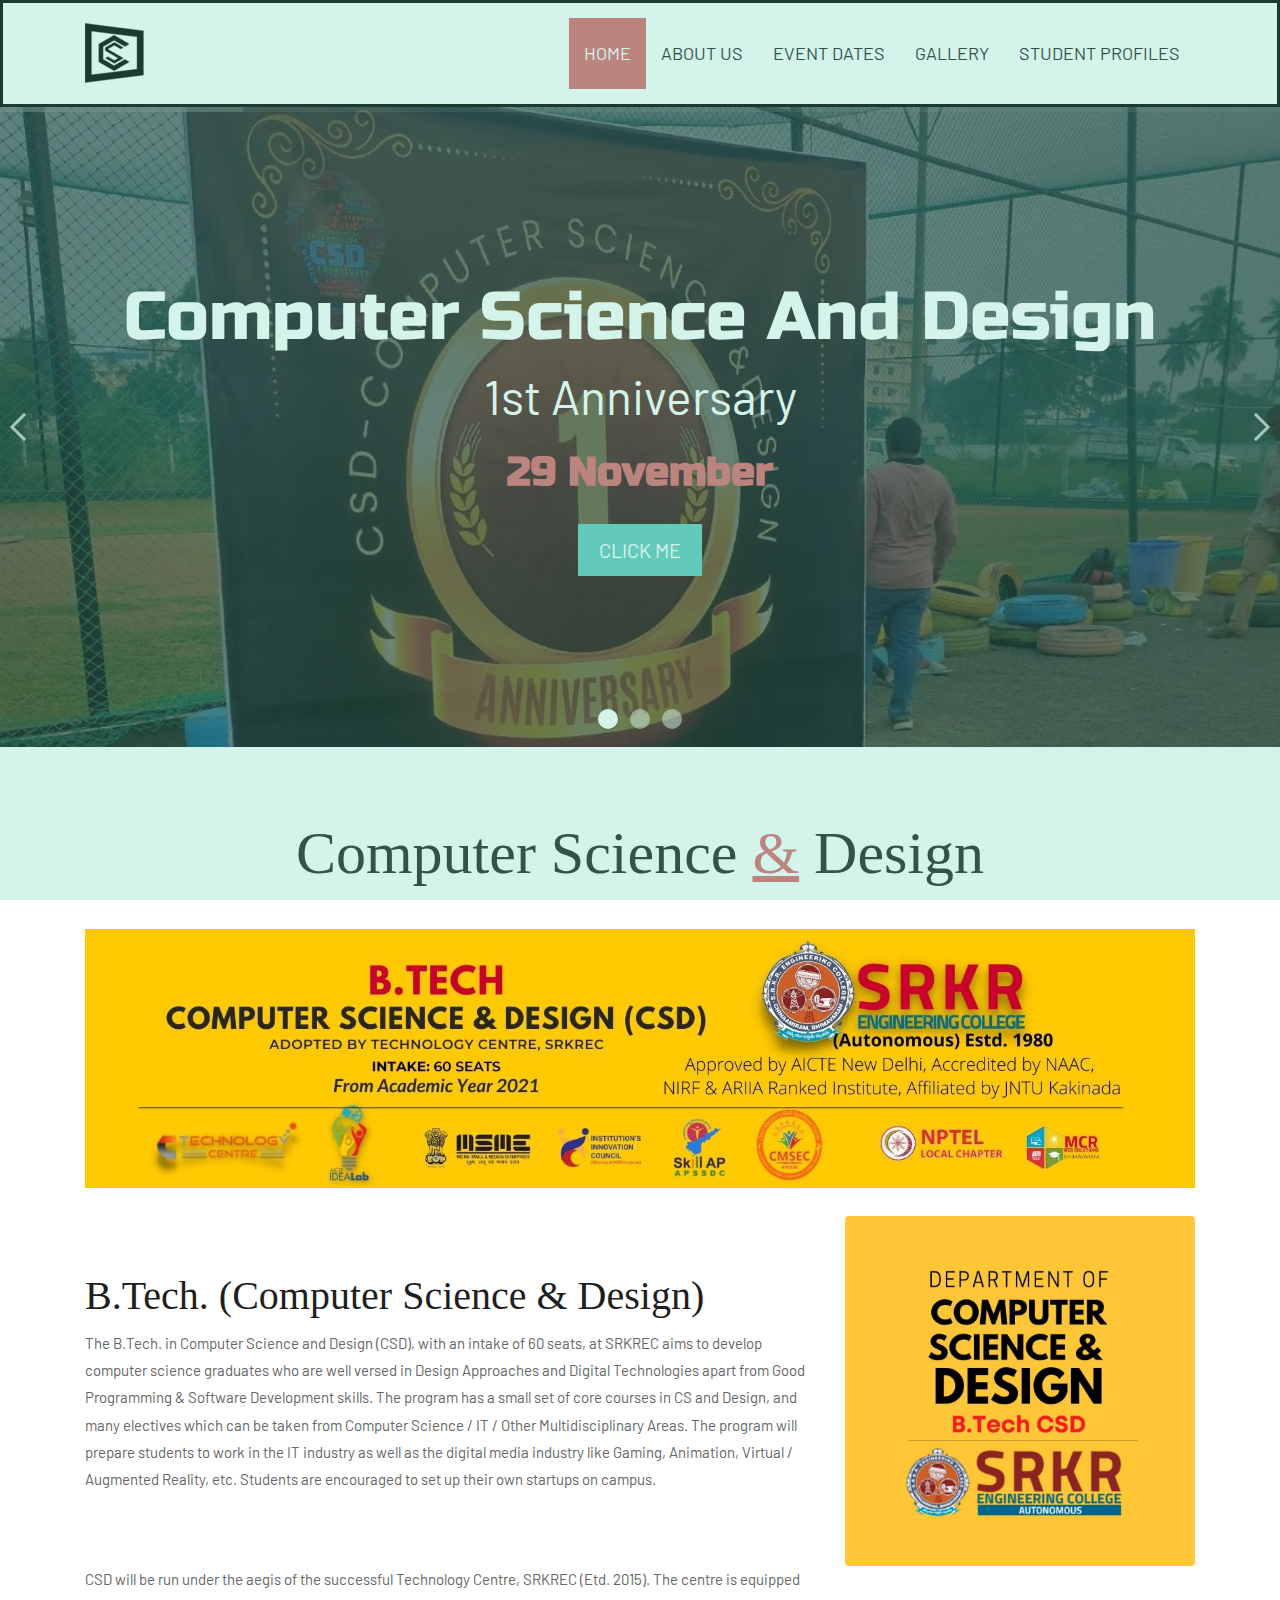
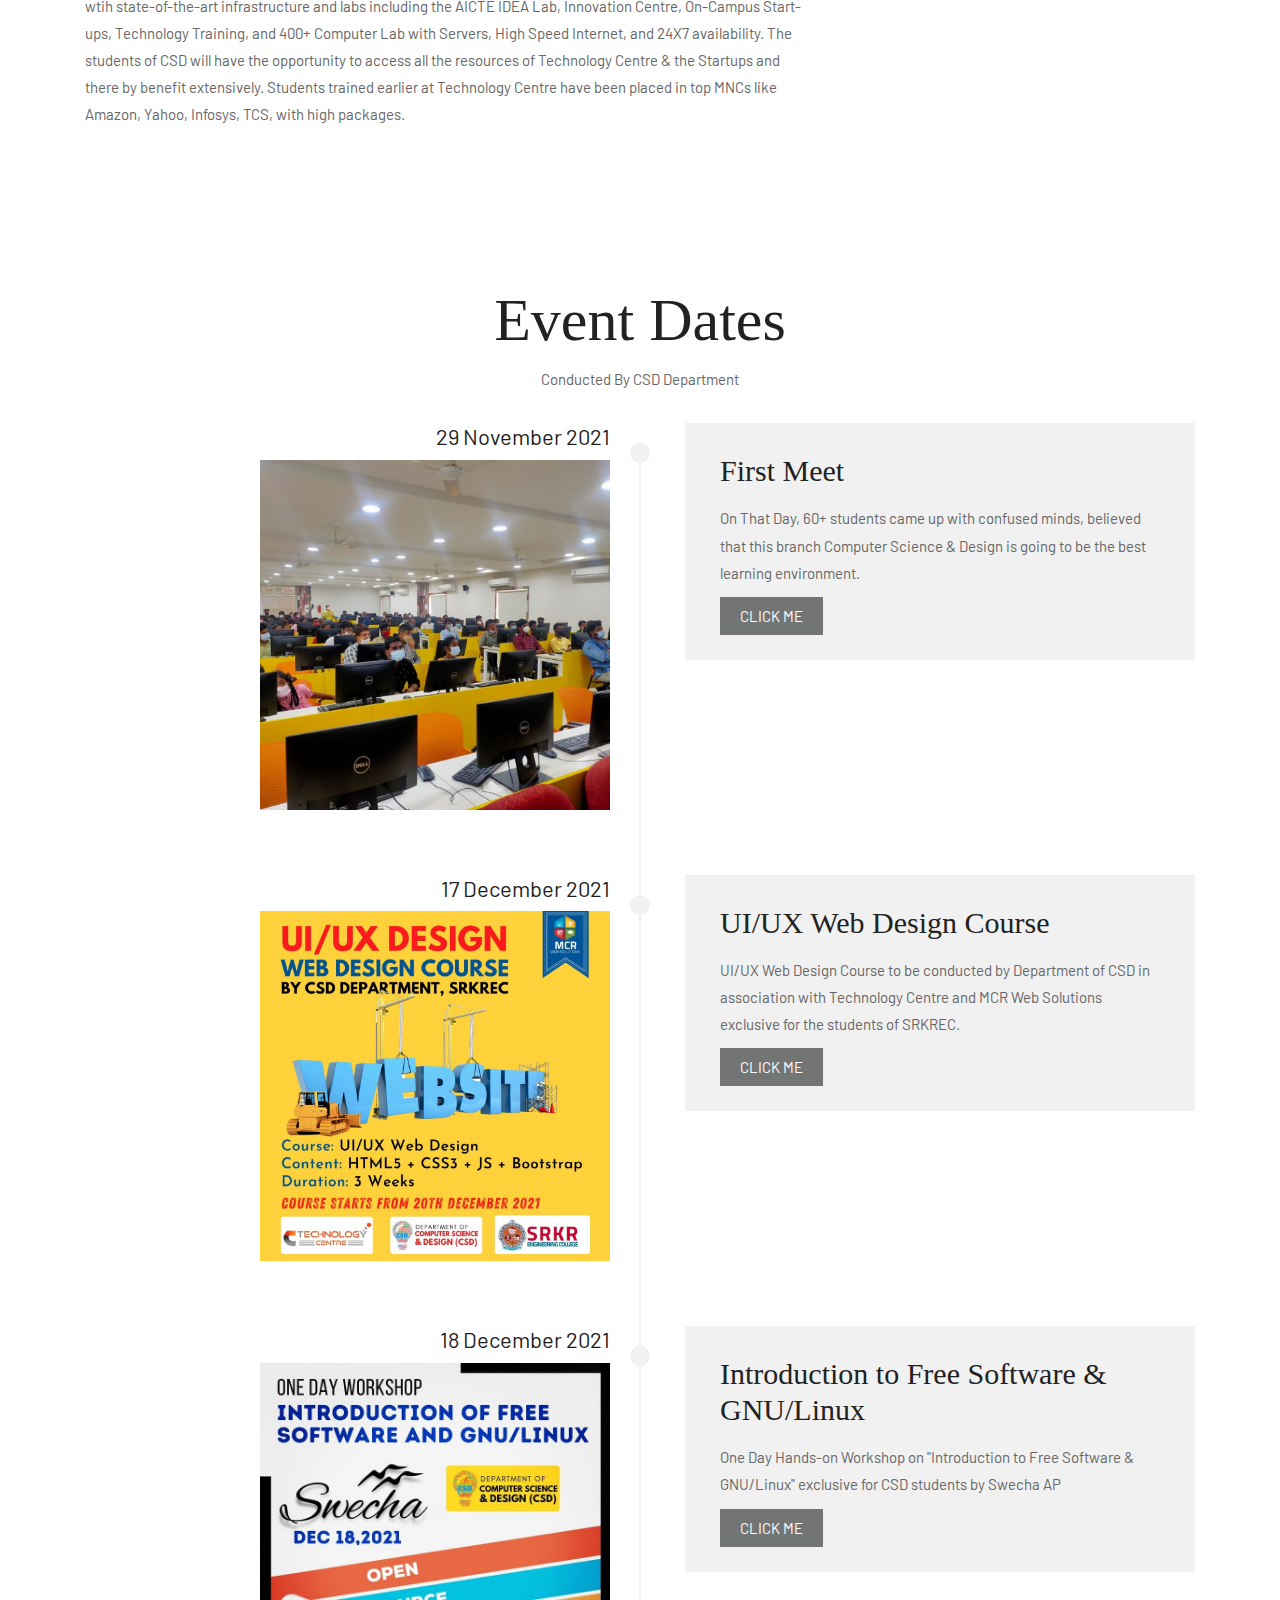
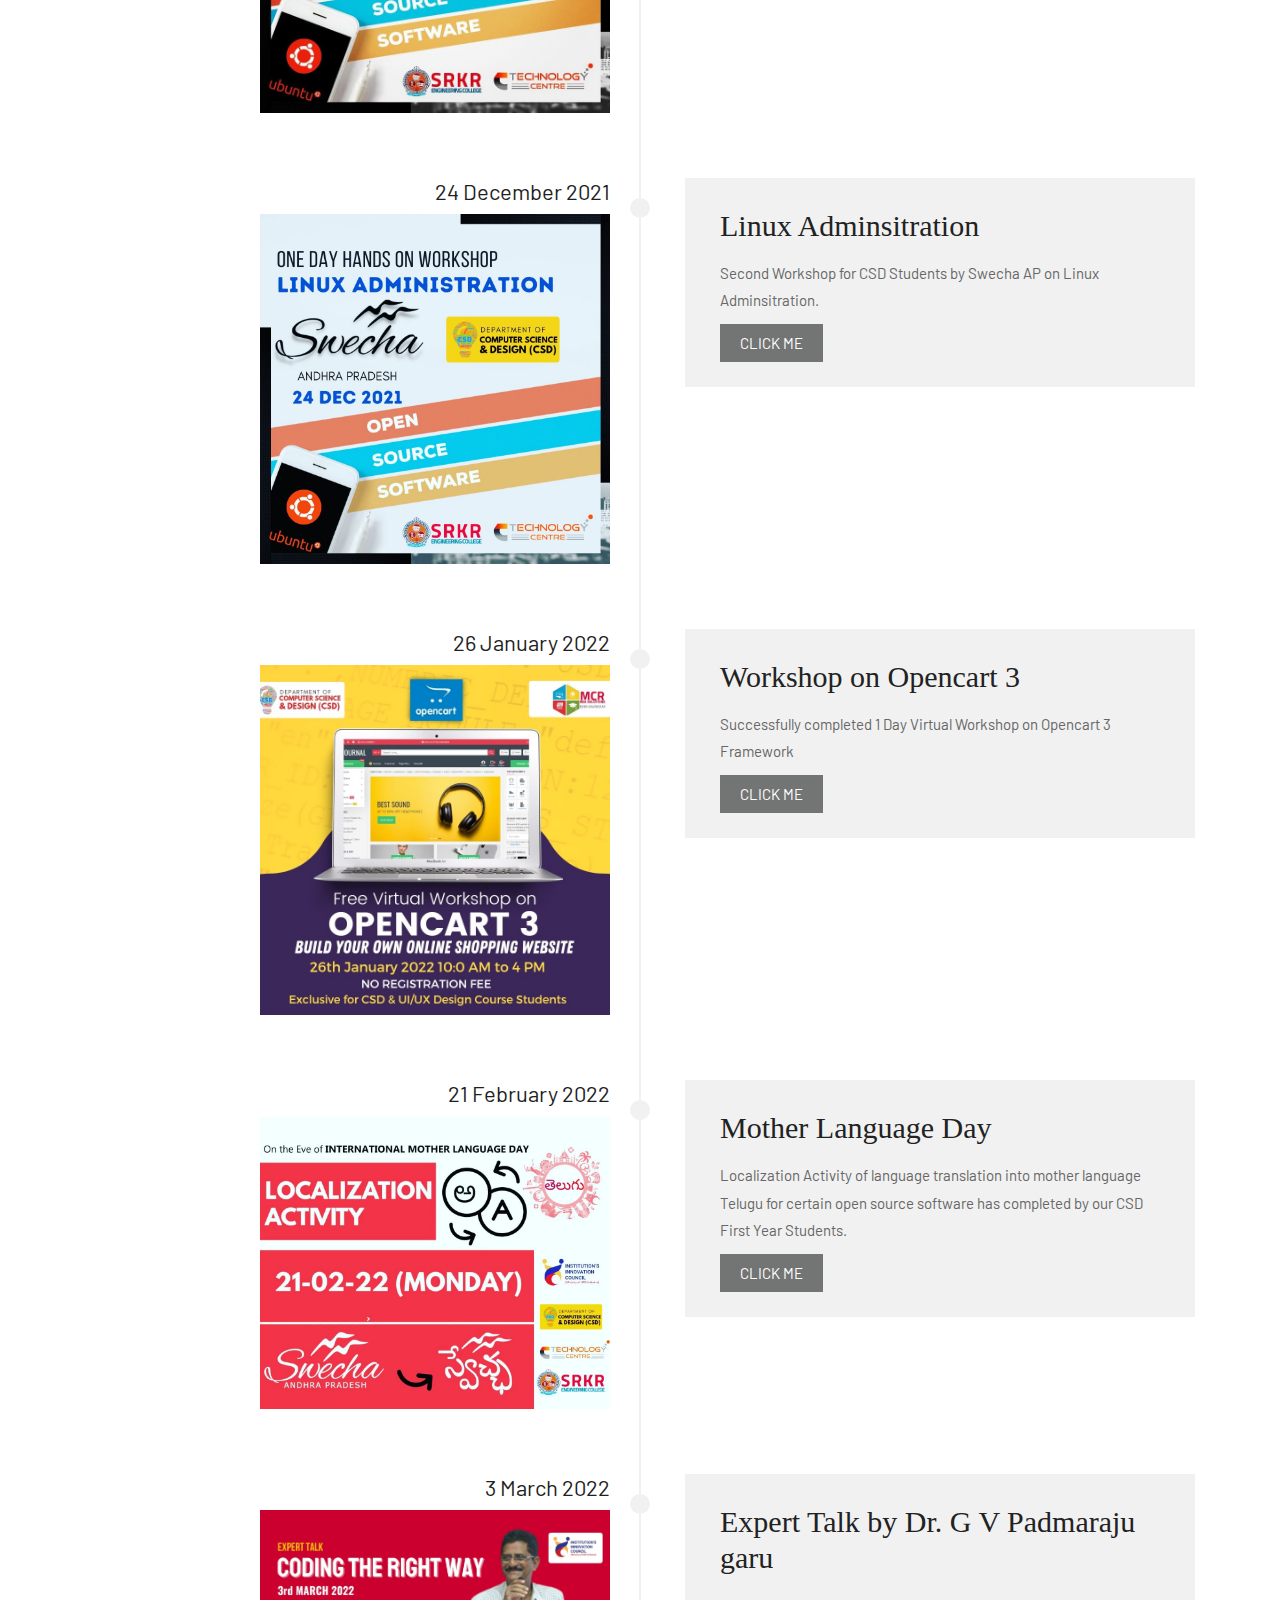
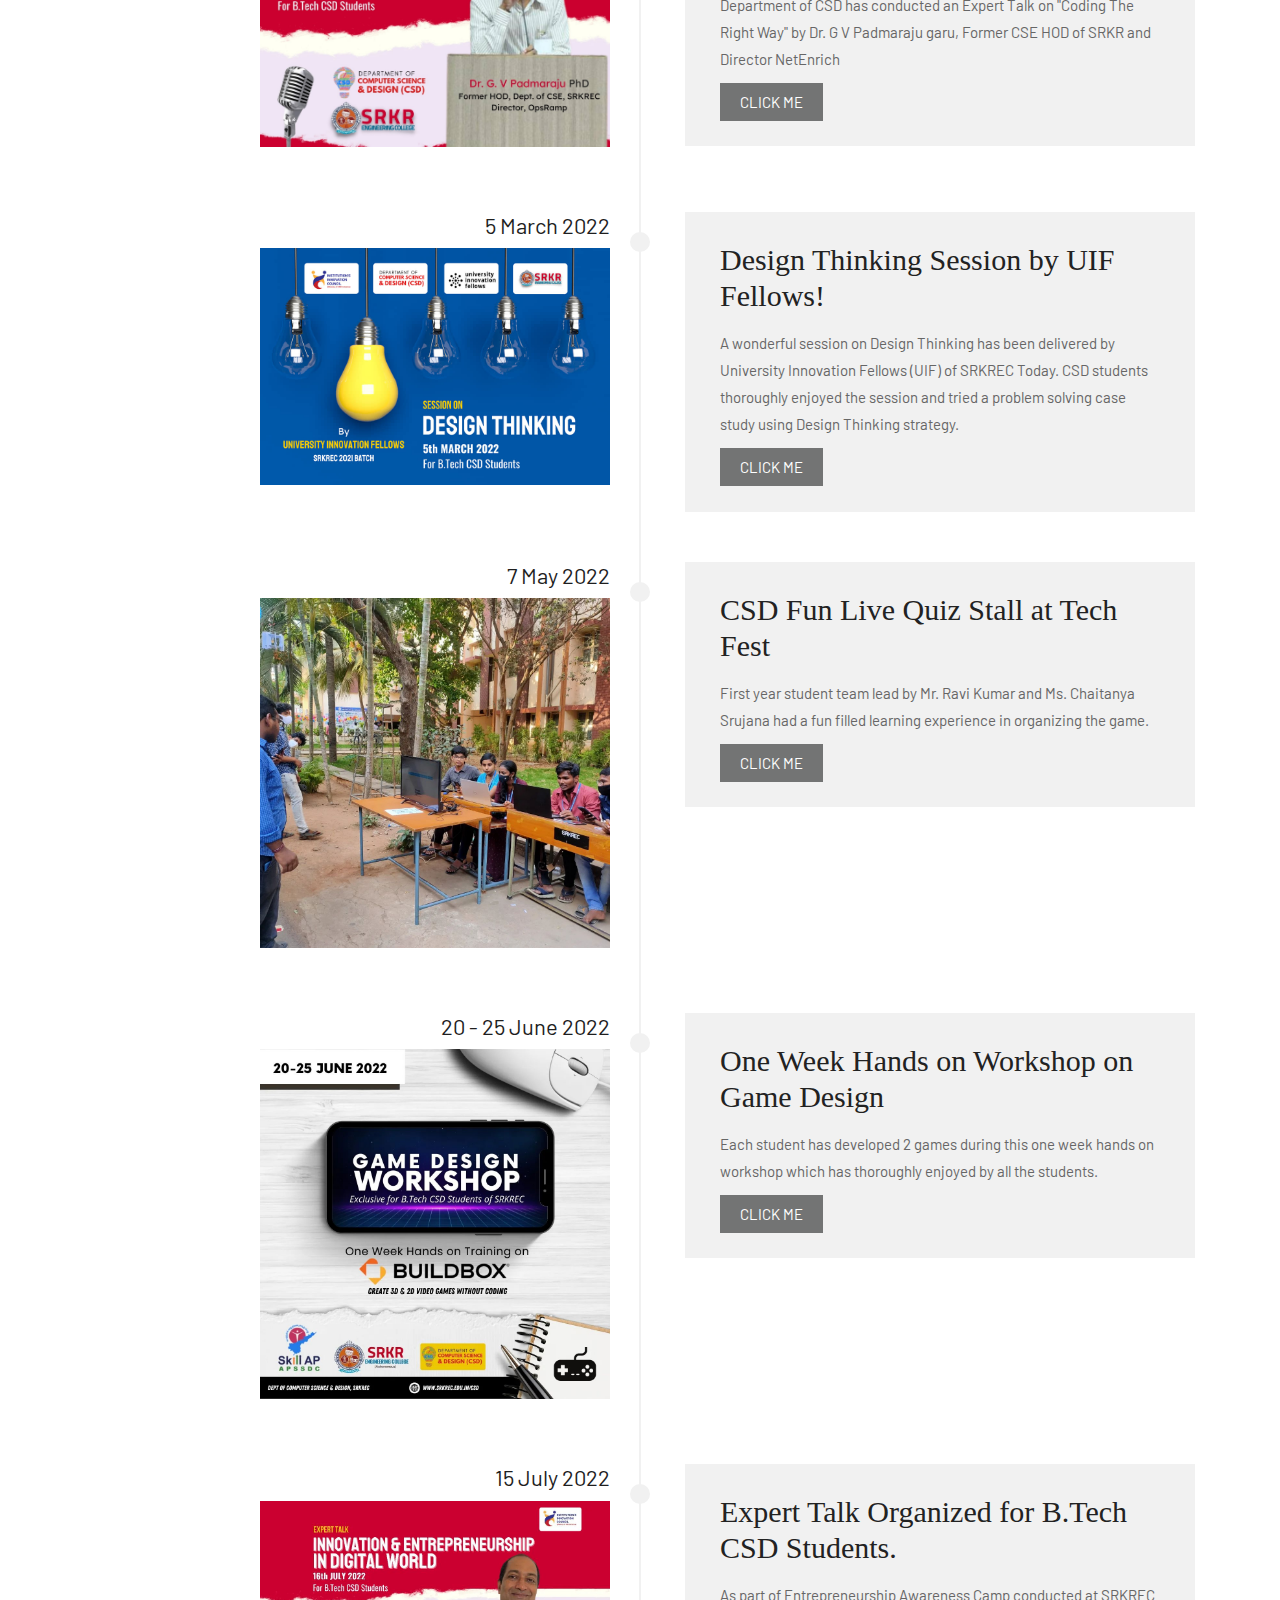
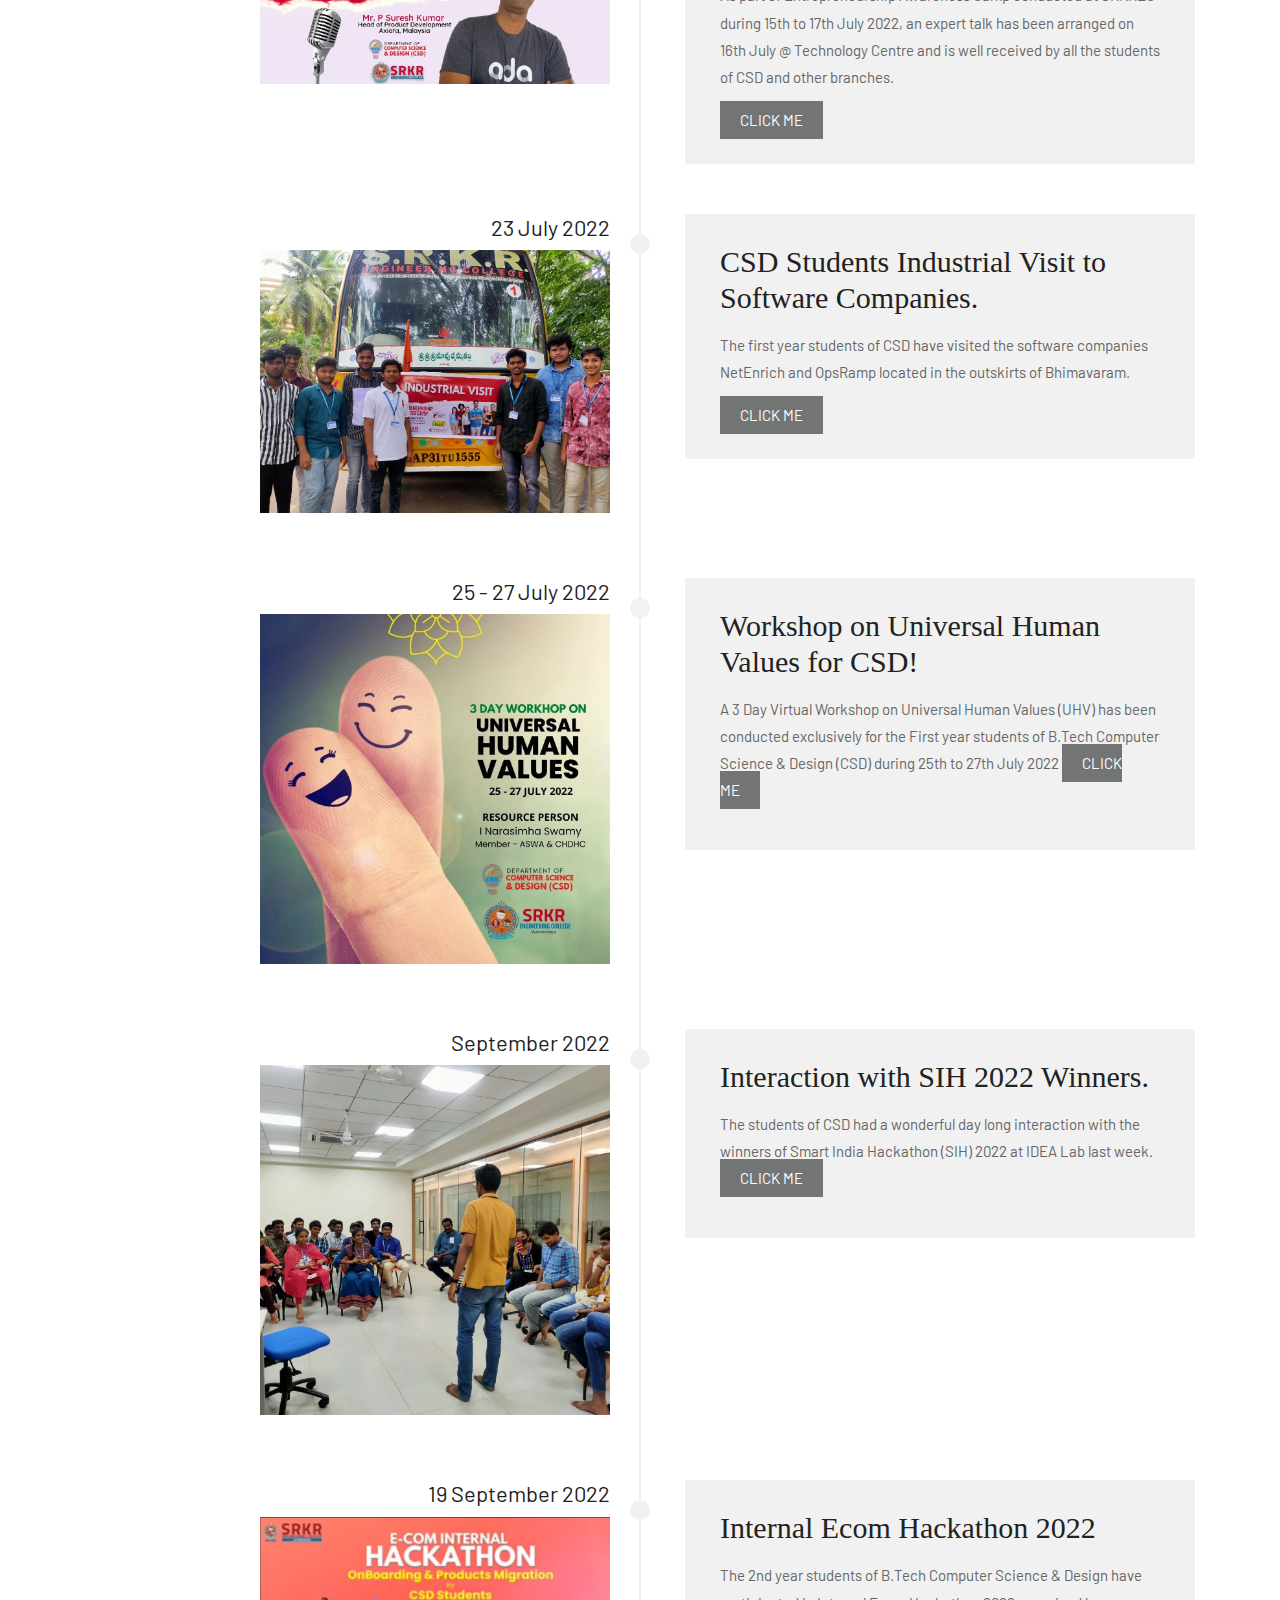
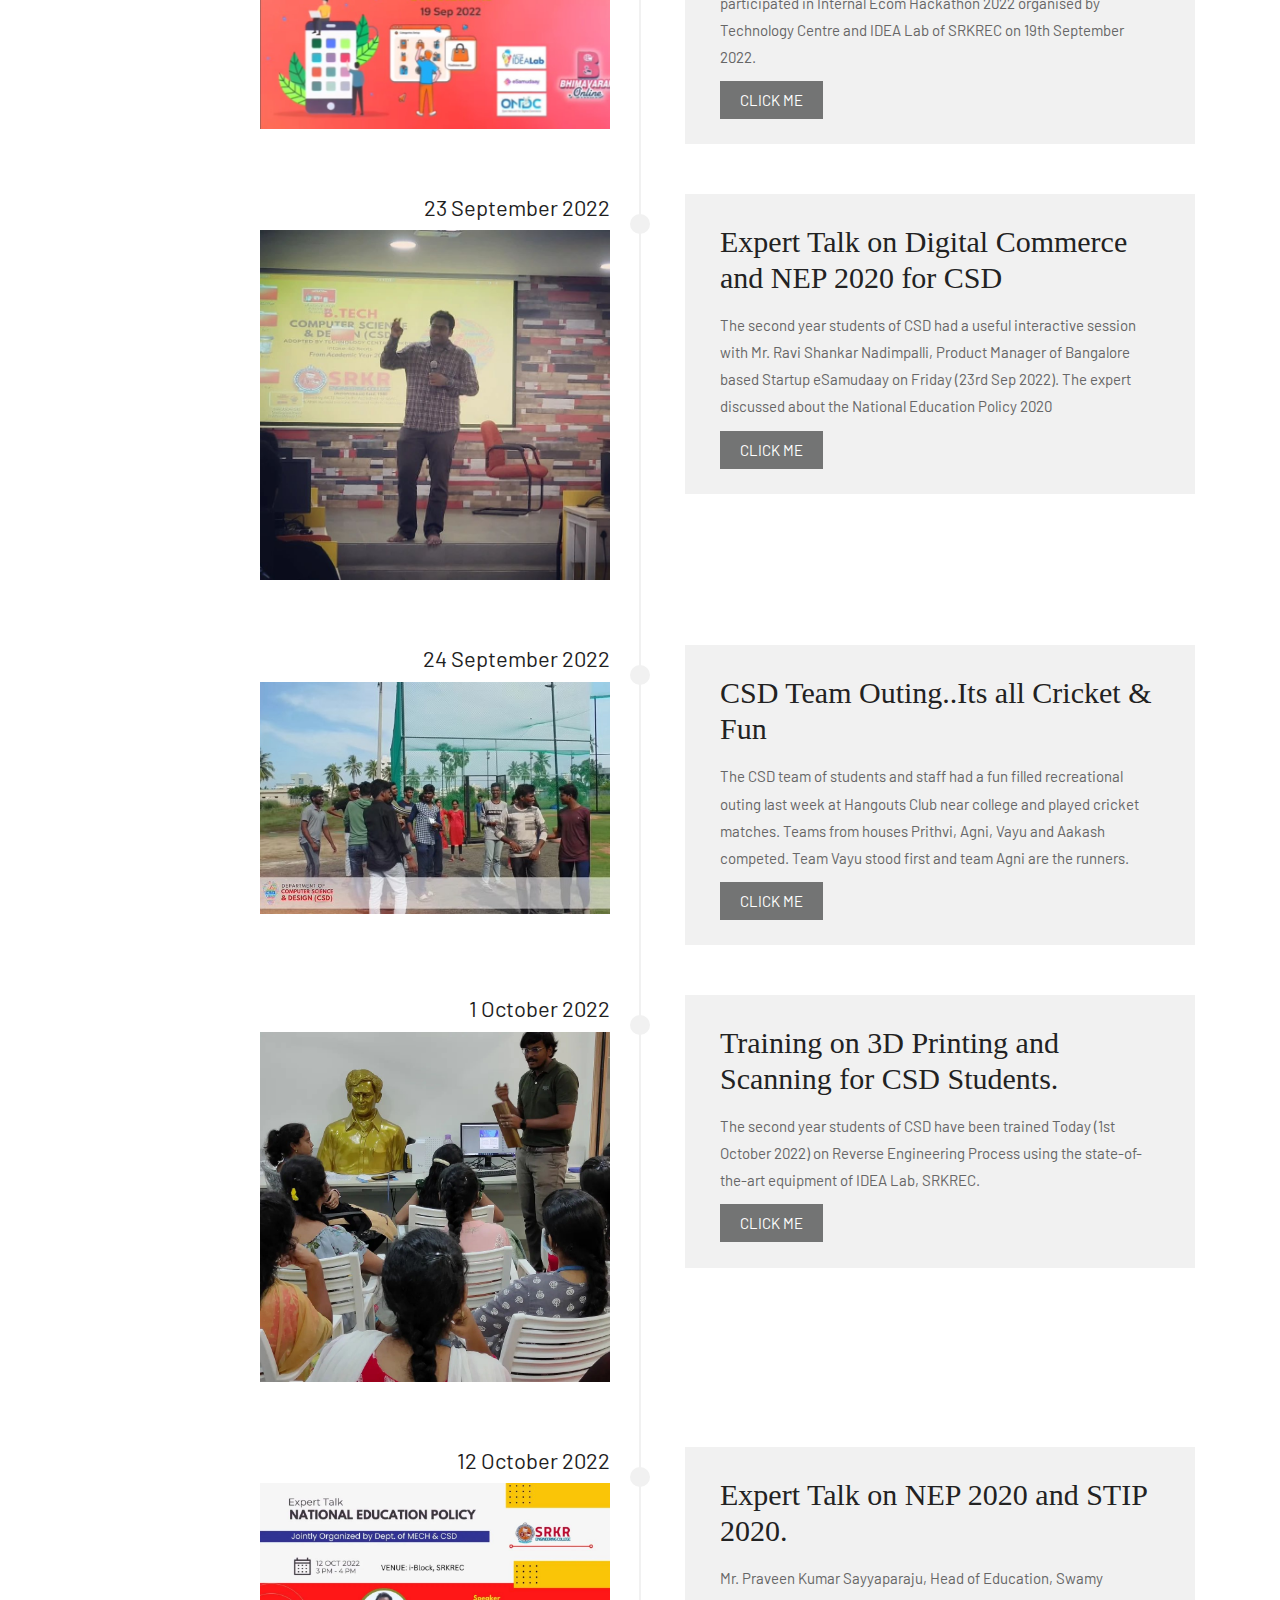
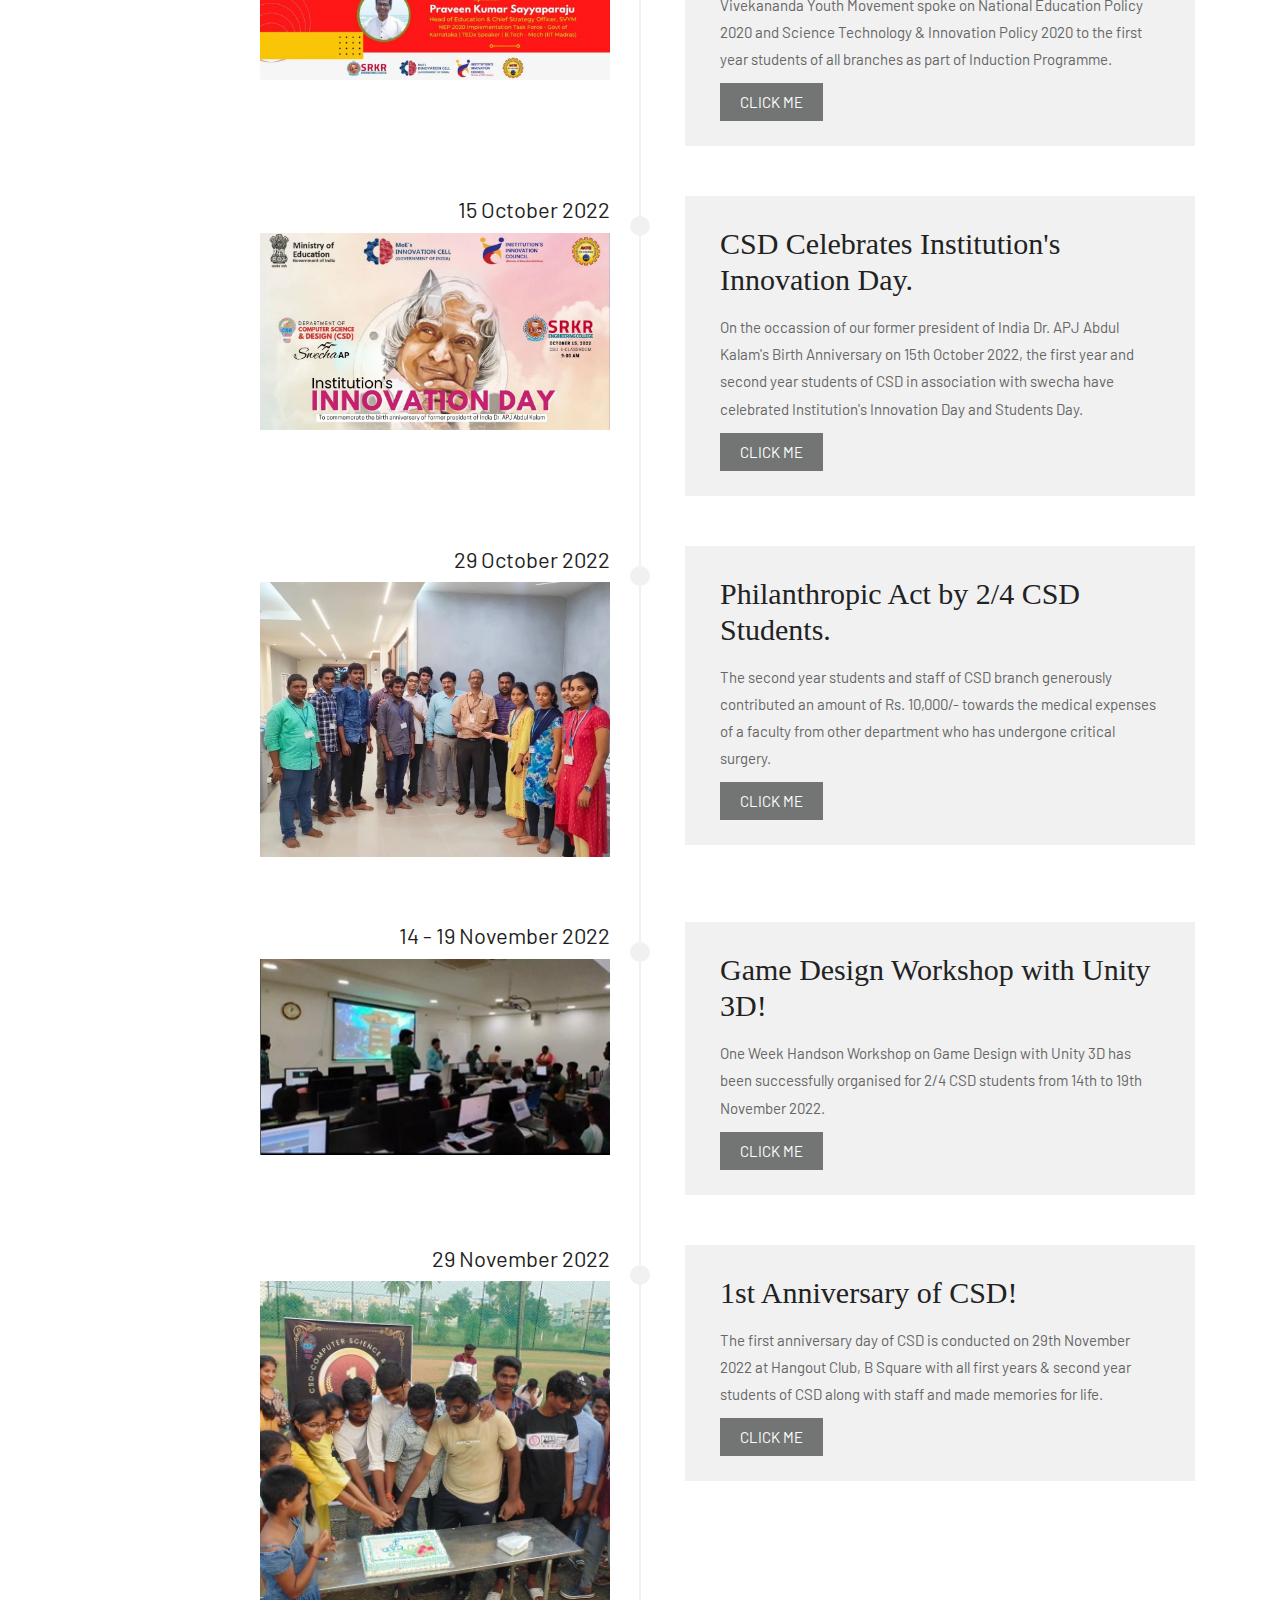
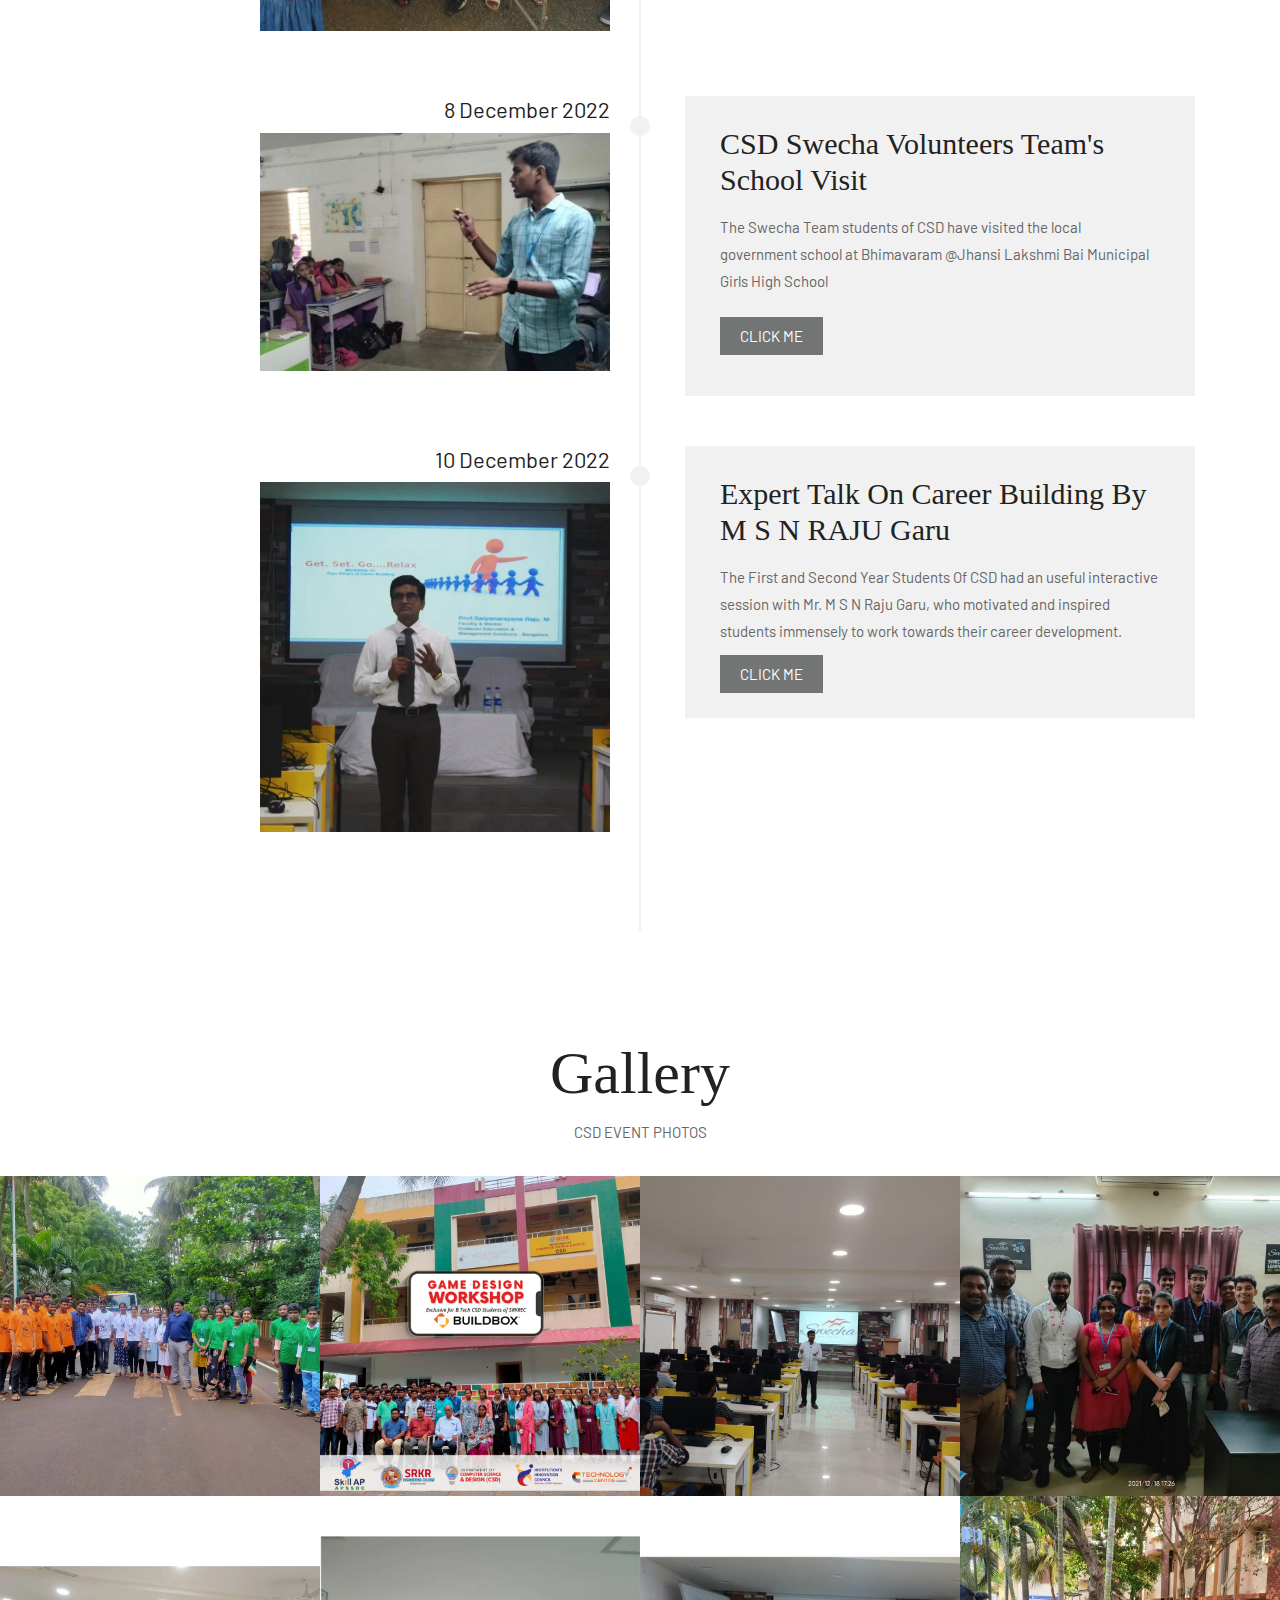
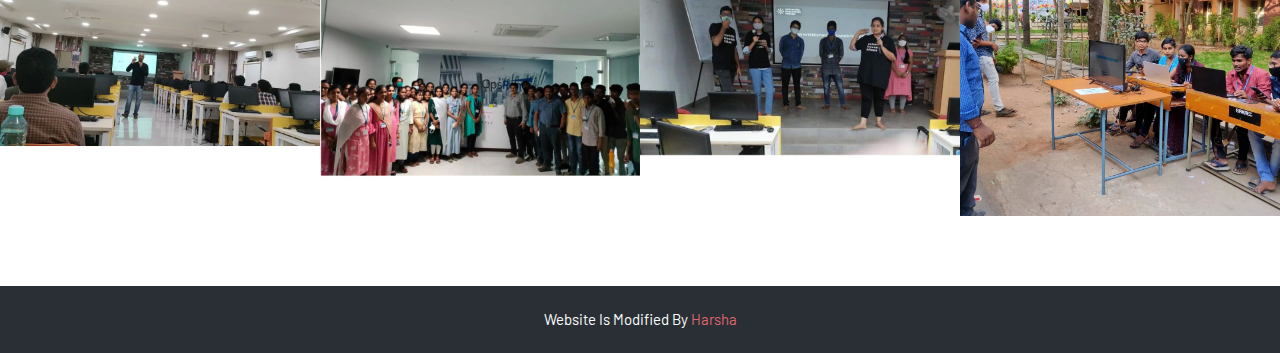
<file: index.html>
<!DOCTYPE html>
<html lang="en"><!-- Basic -->
<head>
	<meta charset="utf-8">
    <meta http-equiv="X-UA-Compatible" content="IE=edge">   
   
    <!-- Mobile Metas -->
    <meta name="viewport" content="width=device-width, minimum-scale=1.0, maximum-scale=1.0, user-scalable=no">
 
     <!-- Site Metas -->
    <title>CSD</title>  
    <meta name="keywords" content="">
    <meta name="description" content="">
    <meta name="author" content="">

    <!-- Site Icons -->
    <link rel="shortcut icon" href="images/Fav_icon.png" type="image/x-icon">
    <link rel="Fav_icon" href="images/Fav_icon.png">

    <!-- Bootstrap CSS -->
    <link rel="stylesheet" href="css/bootstrap.min.css">
    <!-- Pogo Slider CSS -->
    <link rel="stylesheet" href="css/pogo-slider.min.css">
	<!-- Site CSS -->
    <link rel="stylesheet" href="css/style.css">    
    <!-- Responsive CSS -->
    <link rel="stylesheet" href="css/responsive.css">
    <!-- Custom CSS -->
    <link rel="stylesheet" href="css/custom.css">

    <!--[if lt IE 9]>
      <script src="https://oss.maxcdn.com/libs/html5shiv/3.7.0/html5shiv.js"></script>
      <script src="https://oss.maxcdn.com/libs/respond.js/1.4.2/respond.min.js"></script>
    <![endif]-->

</head>
<body id="home" data-spy="scroll" data-target="#navbar-wd" data-offset="98">

	<!-- LOADER -->
    <div id="preloader">
		<div class="preloader pulse">
			<i class="" aria-hidden="true"></i>
		</div>
    </div>
	
      
	<!-- end loader -->
    <!-- END LOADER -->
	
	<!-- Start header -->
	<header class="top-header">
		<nav class="navbar header-nav navbar-expand-lg">
            <div class="container">
				<a class="navbar-brand" href="index.html"><img src="images/Logo.png" alt="image"></a>
				<button class="navbar-toggler" type="button" data-toggle="collapse" data-target="#navbar-wd" aria-controls="navbar-wd" aria-expanded="false" aria-label="Toggle navigation">
					<span></span>
					<span></span>
					<span></span>
				</button>
                <div class="collapse navbar-collapse justify-content-end" id="navbar-wd">
                    <ul class="navbar-nav">
                        <li><a class="nav-link active" href="#home">Home</a></li>
                        <li><a class="nav-link" href="#about">About Us</a></li>
                        <li><a class="nav-link" href="#story">Event Dates</a></li>
                       
                        <li><a class="nav-link" href="#gallery">Gallery</a></li>
                        <li><a class="nav-link" href="profiles/index.html">Student Profiles</a></li>
						<!-- <li><a class="nav-link" href="#contact">Contact</a></li> -->
                    </ul>
                </div>
            </div>
        </nav>
	</header>
	<!-- End header -->
	
	<!-- Start Banner -->
	<div class="ulockd-home-slider">
		<div class="container-fluid">
			<div class="row">
				<div class="pogoSlider" id="js-main-slider">
					<div class="pogoSlider-slide" data-transition="zipReveal" data-duration="1500" style="background-image:url(images/Csd1.jpg);">
						<div class="lbox-caption">
							<div class="lbox-details">
								<h1>Computer Science And Design</h1>
								<h2>1st Anniversary</h3>
								<p><strong> 29 November</strong></p>
								<a href="https://www.instagram.com/p/Cli1pcwvF7M/" target="_blank" class="btn ">Click Me</a>
							</div>
						</div>
					</div>
					<div class="pogoSlider-slide" data-transition="blocksReveal" data-duration="1500" style="background-image:url(images/1st.jpg);">
						<div class="lbox-caption">
							<div class="lbox-details">
							
							</div>
						</div>
					</div>
					<div class="pogoSlider-slide" data-transition="shrinkReveal" data-duration="2000" style="background-image:url(images/2nd.jpg);">
						<div class="lbox-caption">
							<div class="lbox-details">
								
							</div>
						</div>
						
					</div>
				</div><!-- .pogoSlider -->
			</div>
		</div>
	</div>
	<!-- End Banner -->
	
	<!-- Start About us -->
	<div id="about" class="about-box">
		<div class="about-a1">
			<div class="container">
				<div class="row">
					<div class="col-lg-12">
						<div class="title-box">
							<h2>Computer Science <span>&</span> Design</h2>
						</div>
					</div>
				</div>
				<img src='images/banner.jpg' class='responsive' width='100%'>
				<br><br>
				<div class="row">
					<div class="col-lg-12 col-md-12 col-sm-12">
						<div class="row align-items-center about-main-info">
							<div class="col-lg-8 col-md-6 col-sm-12">
								<h2> B.Tech. (Computer Science & Design)</h2>
								<p>The B.Tech. in Computer Science and Design (CSD), with an intake of 60 seats, at SRKREC aims to develop computer science graduates who are well versed in Design Approaches and Digital Technologies apart from Good Programming & Software Development skills. The program has a small set of core courses in CS and Design, and many electives which can be taken from Computer Science / IT / Other Multidisciplinary Areas. The program will prepare students to work in the IT industry as well as the digital media industry like Gaming, Animation, Virtual / Augmented Reality, etc. Students are encouraged to set up their own startups on campus. </p>
							</div>
							<div class="col-lg-4 col-md-6 col-sm-12">
								<div class="about-img">
									<img class="img-fluid rounded" src="images/sideimg.jpg" alt="" />
								</div>
							</div>
						</div>
						<div class="row align-items-center about-main-info">
							<div class="col-lg-8 col-md-6 col-sm-12">
								<p>CSD will be run under the aegis of the successful Technology Centre, SRKREC (Etd. 2015). The centre is equipped wtih state-of-the-art infrastructure and labs including the AICTE IDEA Lab, Innovation Centre, On-Campus Start-ups, Technology Training, and 400+ Computer Lab with Servers, High Speed Internet, and 24X7 availability.

									The students of CSD will have the opportunity to access all the resources of Technology Centre & the Startups and there by benefit extensively. Students trained earlier at Technology Centre have been placed in top MNCs like Amazon, Yahoo, Infosys, TCS, with high packages. </p>
							</div>
						</div>
					</div>
				</div>
			</div>
		</div>
	</div>
	<!-- End About us -->
	
	<!-- Start Events -->


	<div id="story" class="story-box main-timeline-box">
		<div class="container">
			<div class="row">
				<div class="col-lg-12">
					<div class="title-box">
						<h2>Event Dates</h2>
						<p>Conducted By CSD Department</p>
					</div>
				</div>
			</div>




			<div class="row timeline-element separline">
				 <div class="timeline-date-panel col-xs-12 col-md-6  align-right">         
                    <!-- <div class="time-line-date-content"> 
                        <p class="mbr-timeline-date mbr-fonts-style display-font">
                            29 November 2021  
							<img src="images/E_1.jpg" alt="" width="300" height="300"/>
                        </p>
						
                    </div>
				</div> --> 
				
				 <div class="col-xs-12 col-md-12 align-right">  
				    
					<div class="event-inner">
						<h2>29 November 2021 </h2>
						<div class="event-img">
							<img class="img-fluid" src="images/E_1.jpg" alt="" width="350" height="350" />
						</div>
						
				    </div>		
				  </div> 
				 
				 
				</div>
				<span class="iconBackground"></span>
				<div class="col-xs-12 col-md-6 align-left">
					<div class="timeline-text-content">
						<h4 class="mbr-timeline-title pb-3 mbr-fonts-style display-font">First Meet</h4>
						<p class="mbr-timeline-text mbr-fonts-style display-7">
							On That Day, 60+ students came up with confused minds, believed that this branch Computer Science & Design is going to be the best learning environment.
						</p>
						<a href="https://www.instagram.com/p/CXKvsIdIqb9/?utm_source=ig_web_copy_link" target="_blank" class="btn1">Click Me</a>
					 </div>
				</div>
			</div>

			<div class="row timeline-element separline">
				<div class="timeline-date-panel col-xs-12 col-md-6  align-right">         
				   <!-- <div class="time-line-date-content"> 
					   <p class="mbr-timeline-date mbr-fonts-style display-font">
						   29 November 2021  
						   <img src="images/E_1.jpg" alt="" width="300" height="300"/>
					   </p>
					   
				   </div>
			   </div> --> 
				<div class="col-xs-12 col-md-12 align-right">  
				   
				   <div class="event-inner">
					<h2>17 December 2021</h2>
					   <div class="event-img">
						   <img class="img-fluid" src="images/event1.jpg" alt="" width="350" height="350" />
					   </div>
					   
				   </div>		
				 </div> 
			   </div>
			   <span class="iconBackground"></span>
			   <div class="col-xs-12 col-md-6 align-left">
				   <div class="timeline-text-content">
					   <h4 class="mbr-timeline-title pb-3 mbr-fonts-style display-font">UI/UX Web Design Course</h4>
					   <p class="mbr-timeline-text mbr-fonts-style display-7">
						UI/UX Web Design Course to be conducted by Department of CSD in association with Technology Centre and MCR Web Solutions exclusive for the students of SRKREC.
					   </p>
					   <a href="https://www.instagram.com/p/CXlQGcolHOj/?utm_source=ig_web_copy_link" target="_blank" class="btn1">Click Me</a>
					</div>
			   </div>
		   </div>


		   <div class="row timeline-element separline">
			<div class="timeline-date-panel col-xs-12 col-md-6  align-right">         
			   <!-- <div class="time-line-date-content"> 
				   <p class="mbr-timeline-date mbr-fonts-style display-font">
					   29 November 2021  
					   <img src="images/E_1.jpg" alt="" width="300" height="300"/>
				   </p>
				   
			   </div>
		   </div> --> 
			<div class="col-xs-12 col-md-12 align-right">  
			   
			   <div class="event-inner">
				<h2>18 December 2021</h2>
				   <div class="event-img">
					   <img class="img-fluid" src="images/event2.jpg" alt="" width="350" height="350" />
				   </div>
				   
			   </div>		
			 </div> 
		   </div>
		   <span class="iconBackground"></span>
		   <div class="col-xs-12 col-md-6 align-left">
			   <div class="timeline-text-content">
				   <h4 class="mbr-timeline-title pb-3 mbr-fonts-style display-font">Introduction to Free Software & GNU/Linux</h4>
				   <p class="mbr-timeline-text mbr-fonts-style display-7">
					One Day Hands-on Workshop on "Introduction to Free Software & GNU/Linux" exclusive for CSD students by Swecha AP
				   </p>
				   <a href="https://www.instagram.com/p/CXlhihKlXwC/?utm_source=ig_web_copy_link" target="_blank" class="btn1">Click Me</a>
				</div>
		   </div>
	   </div>

	   <div class="row timeline-element separline">
		<div class="timeline-date-panel col-xs-12 col-md-6  align-right">         
		   <!-- <div class="time-line-date-content"> 
			   <p class="mbr-timeline-date mbr-fonts-style display-font">
				   29 November 2021  
				   <img src="images/E_1.jpg" alt="" width="300" height="300"/>
			   </p>
			   
		   </div>
	   </div> --> 
		<div class="col-xs-12 col-md-12 align-right">  
		   
		   <div class="event-inner">
			<h2>24 December 2021</h2>
			   <div class="event-img">
				   <img class="img-fluid" src="images/event3.jpg" alt="" width="350" height="350" />
			   </div>
			   
		   </div>		
		 </div> 
	   </div>
	   <span class="iconBackground"></span>
	   <div class="col-xs-12 col-md-6 align-left">
		   <div class="timeline-text-content">
			   <h4 class="mbr-timeline-title pb-3 mbr-fonts-style display-font">Linux Adminsitration</h4>
			   <p class="mbr-timeline-text mbr-fonts-style display-7">
				Second Workshop for CSD Students by Swecha AP on Linux Adminsitration.
			   </p>
			   <a href="https://www.instagram.com/p/CX0a7ieFh8f/?utm_source=ig_web_copy_link" target="_blank" class="btn1">Click Me</a>
			</div>
	   </div>
   </div>
             
	   <div class="row timeline-element separline">
		<div class="timeline-date-panel col-xs-12 col-md-6  align-right">         
		   <!-- <div class="time-line-date-content"> 
			   <p class="mbr-timeline-date mbr-fonts-style display-font">
				   29 November 2021  
				   <img src="images/E_1.jpg" alt="" width="300" height="300"/>
			   </p>
			   
		   </div>
	   </div> --> 
		<div class="col-xs-12 col-md-12 align-right">  
		   
		   <div class="event-inner">
			<h2>26 January 2022</h2>
			   <div class="event-img">
				   <img class="img-fluid" src="images/event4.jpg" alt="" width="350" height="350" />
			   </div>
			   
		   </div>		
		 </div> 
	   </div>
	   <span class="iconBackground"></span>
	   <div class="col-xs-12 col-md-6 align-left">
		   <div class="timeline-text-content">
			   <h4 class="mbr-timeline-title pb-3 mbr-fonts-style display-font">Workshop on Opencart 3</h4>
			   <p class="mbr-timeline-text mbr-fonts-style display-7">
				Successfully completed 1 Day Virtual Workshop on Opencart 3 Framework
			   </p>
			   <a href="https://www.instagram.com/p/CZQ5AJJltAX/?utm_source=ig_web_copy_link" target="_blank" class="btn1">Click Me</a>
			</div>
	   </div>
   </div>



   <div class="row timeline-element separline">
	<div class="timeline-date-panel col-xs-12 col-md-6  align-right">         
	   <!-- <div class="time-line-date-content"> 
		   <p class="mbr-timeline-date mbr-fonts-style display-font">
			   29 November 2021  
			   <img src="images/E_1.jpg" alt="" width="300" height="300"/>
		   </p>
		   
	   </div>
   </div> --> 
	<div class="col-xs-12 col-md-12 align-right">  
	   
	   <div class="event-inner">
		<h2>21 February 2022</h2>
		   <div class="event-img">
			   <img class="img-fluid" src="images/event5.jpg" alt="" width="350" height="350" />
		   </div>
		   
	   </div>		
	 </div> 
   </div>
   <span class="iconBackground"></span>
   <div class="col-xs-12 col-md-6 align-left">
	   <div class="timeline-text-content">
		   <h4 class="mbr-timeline-title pb-3 mbr-fonts-style display-font">Mother Language Day</h4>
		   <p class="mbr-timeline-text mbr-fonts-style display-7">
			Localization Activity of language translation into mother language Telugu for certain open source software has completed by our CSD First Year Students.
		   </p>
		   <a href="https://www.instagram.com/p/CaPY2nElgHf/?utm_source=ig_web_copy_link" target="_blank" class="btn1">Click Me</a>
		</div>
   </div>
</div>
<div class="row timeline-element separline">
	<div class="timeline-date-panel col-xs-12 col-md-6  align-right">         
	   <!-- <div class="time-line-date-content"> 
		   <p class="mbr-timeline-date mbr-fonts-style display-font">
			   29 November 2021  
			   <img src="images/E_1.jpg" alt="" width="300" height="300"/>
		   </p>
		   
	   </div>
   </div> --> 
	<div class="col-xs-12 col-md-12 align-right">  
	   
	   <div class="event-inner">
		<h2>3 March 2022</h2>
		   <div class="event-img">
			   <img class="img-fluid" src="images/event6.jpg" alt="" width="350" height="350" />
		   </div>
		   
	   </div>		
	 </div> 
   </div>
   <span class="iconBackground"></span>
   <div class="col-xs-12 col-md-6 align-left">
	   <div class="timeline-text-content">
		   <h4 class="mbr-timeline-title pb-3 mbr-fonts-style display-font">Expert Talk by Dr. G V Padmaraju garu</h4>
		   <p class="mbr-timeline-text mbr-fonts-style display-7">
			Department of CSD has conducted an Expert Talk on "Coding The Right Way" by Dr. G V Padmaraju garu, Former CSE HOD of SRKR and Director NetEnrich
		   </p>
		   <a href="https://www.instagram.com/p/CapNQo9JZ8j/?utm_source=ig_web_copy_link" target="_blank" class="btn1">Click Me</a>
		</div>
   </div>
</div>

<div class="row timeline-element separline">
	<div class="timeline-date-panel col-xs-12 col-md-6  align-right">         
	   <!-- <div class="time-line-date-content"> 
		   <p class="mbr-timeline-date mbr-fonts-style display-font">
			   29 November 2021  
			   <img src="images/E_1.jpg" alt="" width="300" height="300"/>
		   </p>
		   
	   </div>
   </div> --> 
	<div class="col-xs-12 col-md-12 align-right">  
	   
	   <div class="event-inner">
		<h2>5 March 2022</h2>
		   <div class="event-img">
			   <img class="img-fluid" src="images/event7.jpg" alt="" width="350" height="350" />
		   </div>
		   
	   </div>		
	 </div> 
   </div>
   <span class="iconBackground"></span>
   <div class="col-xs-12 col-md-6 align-left">
	   <div class="timeline-text-content">
		   <h4 class="mbr-timeline-title pb-3 mbr-fonts-style display-font">Design Thinking Session by UIF Fellows!</h4>
		   <p class="mbr-timeline-text mbr-fonts-style display-7">
			A wonderful session on Design Thinking has been delivered by University Innovation Fellows (UIF) of SRKREC Today. CSD students thoroughly enjoyed the session and tried a problem solving case study using Design Thinking strategy.
		   </p>
		   <a href="https://www.instagram.com/p/CauiAb9l1rQ/?utm_source=ig_web_copy_link" target="_blank" class="btn1">Click Me</a>
		</div>
   </div>
</div>
			
<div class="row timeline-element separline">
	<div class="timeline-date-panel col-xs-12 col-md-6  align-right">         
	<div class="col-xs-12 col-md-12 align-right">  
	   
	   <div class="event-inner">
		<h2>7 May 2022</h2>
		   <div class="event-img">
			   <img class="img-fluid" src="images/8.jpg" alt="" width="350" height="350" />
		   </div>
		   
	   </div>		
	 </div> 
   </div>
   <span class="iconBackground"></span>
   <div class="col-xs-12 col-md-6 align-left">
	   <div class="timeline-text-content">
		   <h4 class="mbr-timeline-title pb-3 mbr-fonts-style display-font">CSD Fun Live Quiz Stall at Tech Fest </h4>
		   <p class="mbr-timeline-text mbr-fonts-style display-7">
			First year student team lead by Mr. Ravi Kumar and Ms. Chaitanya Srujana had a fun filled learning experience in organizing the game.
		   </p>
		   <a href="https://www.instagram.com/p/CdQukV3FgWj/?utm_source=ig_web_copy_link" target="_blank" class="btn1">Click Me</a>
		</div>
   </div>
</div>
			

<div class="row timeline-element separline">
	<div class="timeline-date-panel col-xs-12 col-md-6  align-right">         
	<div class="col-xs-12 col-md-12 align-right">  
	   
	   <div class="event-inner">
		<h2>20 - 25 June 2022 </h2>
		   <div class="event-img">
			   <img class="img-fluid" src="images/event8.jpg" alt="" width="350" height="350" />
		   </div>
		   
	   </div>		
	 </div> 
   </div>
   <span class="iconBackground"></span>
   <div class="col-xs-12 col-md-6 align-left">
	   <div class="timeline-text-content">
		   <h4 class="mbr-timeline-title pb-3 mbr-fonts-style display-font">One Week Hands on Workshop on Game Design </h4>
		   <p class="mbr-timeline-text mbr-fonts-style display-7">
			Each student has developed 2 games during this one week hands on workshop which has thoroughly enjoyed by all the students.
		   </p>
		   <a href="https://www.instagram.com/p/Ce0Ygs8Fqtj/?utm_source=ig_web_copy_link" target="_blank" class="btn1">Click Me</a>
		</div>
   </div>
</div>

<div class="row timeline-element separline">
	<div class="timeline-date-panel col-xs-12 col-md-6  align-right">         
	<div class="col-xs-12 col-md-12 align-right">  
	   
	   <div class="event-inner">
		<h2>15 July 2022 </h2>
		   <div class="event-img">
			   <img class="img-fluid" src="images/event9.jpg" alt="" width="350" height="350" />
		   </div>
		   
	   </div>		
	 </div> 
   </div>
   <span class="iconBackground"></span>
   <div class="col-xs-12 col-md-6 align-left">
	   <div class="timeline-text-content">
		   <h4 class="mbr-timeline-title pb-3 mbr-fonts-style display-font">Expert Talk Organized for B.Tech CSD Students.</h4>
		   <p class="mbr-timeline-text mbr-fonts-style display-7">
			As part of Entrepreneurship Awareness Camp conducted at SRKREC during 15th to 17th July 2022, an expert talk has been arranged on 16th July @ Technology Centre and is well received by all the students of CSD and other branches.
		   </p>
		   <a href="https://www.instagram.com/p/CgJTe4QMum_/" target="_blank" class="btn1">Click Me</a>
		</div>
   </div>
</div>

<div class="row timeline-element separline">
	<div class="timeline-date-panel col-xs-12 col-md-6  align-right">         
	<div class="col-xs-12 col-md-12 align-right">  
	   
	   <div class="event-inner">
		<h2>23 July 2022</h2>
		   <div class="event-img">
			   <img class="img-fluid" src="images/event10.jpg" alt="" width="350" height="350" />
		   </div>
		   
	   </div>		
	 </div> 
   </div>
   <span class="iconBackground"></span>
   <div class="col-xs-12 col-md-6 align-left">
	   <div class="timeline-text-content">
		   <h4 class="mbr-timeline-title pb-3 mbr-fonts-style display-font">CSD Students Industrial Visit to Software Companies.</h4>
		   <p class="mbr-timeline-text mbr-fonts-style display-7">
			The first year students of CSD have visited the software companies NetEnrich and OpsRamp located in the outskirts of Bhimavaram.		   </p>
		   <a href="https://www.instagram.com/p/CgW9Sf2BnrP/" target="_blank" class="btn1">Click Me</a>
		</div>
   </div>
</div>
			
<div class="row timeline-element separline">
	<div class="timeline-date-panel col-xs-12 col-md-6  align-right">         
	<div class="col-xs-12 col-md-12 align-right">  
	   
	   <div class="event-inner">
		<h2>25 - 27 July 2022</h2>
		   <div class="event-img">
			   <img class="img-fluid" src="images/event11.jpg" alt="" width="350" height="350" />
		   </div>
		   
	   </div>		
	 </div> 
   </div>
   <span class="iconBackground"></span>
   <div class="col-xs-12 col-md-6 align-left">
	   <div class="timeline-text-content">
		   <h4 class="mbr-timeline-title pb-3 mbr-fonts-style display-font">Workshop on Universal Human Values for CSD!</h4>
		   <p class="mbr-timeline-text mbr-fonts-style display-7">
			A 3 Day Virtual Workshop on Universal Human Values (UHV) has been conducted exclusively for the First year students of B.Tech Computer Science & Design (CSD) during 25th to 27th July 2022
			<a href="https://www.instagram.com/p/CgkDD_yvIxl/" target="_blank" class="btn1">Click Me</a>
		</div>
   </div>
</div>


<div class="row timeline-element separline">
	<div class="timeline-date-panel col-xs-12 col-md-6  align-right">         
	<div class="col-xs-12 col-md-12 align-right">  
	   
	   <div>
		     <h2> September 2022 </h2>
		   <div class="event-img">
			   <img class="img-fluid" src="images/event12.jpg" alt="" width="350" height="350" />
		   </div>
		   
	   </div>		
	 </div> 
   </div>
   <span class="iconBackground"></span>
   <div class="col-xs-12 col-md-6 align-left">
	   <div class="timeline-text-content">
		   <h4 class="mbr-timeline-title pb-3 mbr-fonts-style display-font">Interaction with SIH 2022 Winners.</h4>
		   <p class="mbr-timeline-text mbr-fonts-style display-7">
			The students of CSD had a wonderful day long interaction with the winners of Smart India Hackathon (SIH) 2022 at IDEA Lab last week.
			<a href="https://www.instagram.com/p/CiaV5nTv7jz/" target="_blank" class="btn1">Click Me</a>
		</div>
   </div>
</div>
			
<div class="row timeline-element separline">
	<div class="timeline-date-panel col-xs-12 col-md-6  align-right">         
	<div class="col-xs-12 col-md-12 align-right">  
	   
	   <div class="event-inner">
		<h2>19 September 2022 </h2>
		   <div class="event-img">
			   <img class="img-fluid" src="images/event13.jpg" alt="" width="350" height="350" />
		   </div>
		   
	   </div>		
	 </div> 
   </div>
   <span class="iconBackground"></span>
   <div class="col-xs-12 col-md-6 align-left">
	   <div class="timeline-text-content">
		   <h4 class="mbr-timeline-title pb-3 mbr-fonts-style display-font">Internal Ecom Hackathon 2022</h4>
		   <p class="mbr-timeline-text mbr-fonts-style display-7">
			The 2nd year students of B.Tech Computer Science & Design have participated in Internal Ecom Hackathon 2022 organised by Technology Centre and IDEA Lab of SRKREC on 19th September 2022.
		</p>
		   <a href="https://www.instagram.com/p/CiwRLBfs0ts/" target="_blank" class="btn1">Click Me</a>
		</div>
   </div>
</div>


<div class="row timeline-element separline">
	<div class="timeline-date-panel col-xs-12 col-md-6  align-right">         
	<div class="col-xs-12 col-md-12 align-right">  
	   
	   <div class="event-inner">
		<h2>23 September 2022 </h2>
		   <div class="event-img">
			   <img class="img-fluid" src="images/event14.jpg" alt="" width="350" height="350" />
		   </div>
		   
	   </div>		
	 </div> 
   </div>
   <span class="iconBackground"></span>
   <div class="col-xs-12 col-md-6 align-left">
	   <div class="timeline-text-content">
		   <h4 class="mbr-timeline-title pb-3 mbr-fonts-style display-font">Expert Talk on Digital Commerce and NEP 2020 for CSD</h4>
		   <p class="mbr-timeline-text mbr-fonts-style display-7">
			The second year students of CSD had a useful interactive session with Mr. Ravi Shankar Nadimpalli, Product Manager of Bangalore based Startup eSamudaay on Friday (23rd Sep 2022). The expert discussed about the National Education Policy 2020 
		</p>
		   <a href="https://www.instagram.com/p/Ci693oyLZSW/" target="_blank" class="btn1">Click Me</a>
		</div>
   </div>
</div>

<div class="row timeline-element separline">
	<div class="timeline-date-panel col-xs-12 col-md-6  align-right">         
	<div class="col-xs-12 col-md-12 align-right">  
	   
	   <div class="event-inner">
		<h2>24 September 2022 </h2>
		   <div class="event-img">
			   <img class="img-fluid" src="images/event15.jpg" alt="" width="350" height="350" />
		   </div>
		   
	   </div>		
	 </div> 
   </div>
   <span class="iconBackground"></span>
   <div class="col-xs-12 col-md-6 align-left">
	   <div class="timeline-text-content">
		   <h4 class="mbr-timeline-title pb-3 mbr-fonts-style display-font">CSD Team Outing..Its all Cricket & Fun</h4>
		   <p class="mbr-timeline-text mbr-fonts-style display-7">
			The CSD team of students and staff had a fun filled recreational outing last week at Hangouts Club near college and played cricket matches. Teams from houses Prithvi, Agni, Vayu and Aakash competed. Team Vayu stood first and team Agni are the runners.
		</p>
		   <a href="https://www.instagram.com/p/Ci7Gv_KO3YW/" target="_blank" class="btn1">Click Me</a>
		</div>
   </div>
</div>


<div class="row timeline-element separline">
	<div class="timeline-date-panel col-xs-12 col-md-6  align-right">         
	<div class="col-xs-12 col-md-12 align-right">  
	   
	   <div class="event-inner">
		<h2>1 October 2022 </h2>
		   <div class="event-img">
			   <img class="img-fluid" src="images/event16.jpg" alt="" width="350" height="350" />
		   </div>
		   
	   </div>		
	 </div> 
   </div>
   <span class="iconBackground"></span>
   <div class="col-xs-12 col-md-6 align-left">
	   <div class="timeline-text-content">
		   <h4 class="mbr-timeline-title pb-3 mbr-fonts-style display-font">Training on 3D Printing and Scanning for CSD Students.</h4>
		   <p class="mbr-timeline-text mbr-fonts-style display-7">
			The second year students of CSD have been trained Today (1st October 2022) on Reverse Engineering Process using the state-of-the-art equipment of IDEA Lab, SRKREC. 
		</p>
		   <a href="https://www.instagram.com/p/CjLeaBUPPJJ/" target="_blank" class="btn1">Click Me</a>
		</div>
   </div>
</div>

<div class="row timeline-element separline">
	<div class="timeline-date-panel col-xs-12 col-md-6  align-right">         
	<div class="col-xs-12 col-md-12 align-right">  
	   
	   <div class="event-inner">
		<h2>12 October 2022 </h2>
		   <div class="event-img">
			   <img class="img-fluid" src="images/event17.jpg" alt="" width="350" height="350" />
		   </div>
		   
	   </div>		
	 </div> 
   </div>
   <span class="iconBackground"></span>
   <div class="col-xs-12 col-md-6 align-left">
	   <div class="timeline-text-content">
		   <h4 class="mbr-timeline-title pb-3 mbr-fonts-style display-font">Expert Talk on NEP 2020 and STIP 2020.</h4>
		   <p class="mbr-timeline-text mbr-fonts-style display-7">
			Mr. Praveen Kumar Sayyaparaju, Head of Education, Swamy Vivekananda Youth Movement spoke on National Education Policy 2020 and Science Technology & Innovation Policy 2020 to the first year students of all branches as part of Induction Programme.
		</p>
		   <a href="https://www.instagram.com/p/CjpGeTcKysa/" target="_blank" class="btn1">Click Me</a>
		</div>
   </div>
</div>


<div class="row timeline-element separline">
	<div class="timeline-date-panel col-xs-12 col-md-6  align-right">         
	<div class="col-xs-12 col-md-12 align-right">  
	   
	   <div class="event-inner">
		<h2>15 October 2022 </h2>
		   <div class="event-img">
			   <img class="img-fluid" src="images/event18.jpg" alt="" width="350" height="350" />
		   </div>
		   
	   </div>		
	 </div> 
   </div>
   <span class="iconBackground"></span>
   <div class="col-xs-12 col-md-6 align-left">
	   <div class="timeline-text-content">
		   <h4 class="mbr-timeline-title pb-3 mbr-fonts-style display-font">CSD Celebrates Institution's Innovation Day.</h4>
		   <p class="mbr-timeline-text mbr-fonts-style display-7">
			On the occassion of our former president of India Dr. APJ Abdul Kalam's Birth Anniversary on 15th October 2022, the first year and second year students of CSD in association with swecha have celebrated Institution's Innovation Day and Students Day.
		</p>
		   <a href="https://www.instagram.com/p/Cjwx8wNrlja/" target="_blank" class="btn1">Click Me</a>
		</div>
   </div>
</div>
			
<div class="row timeline-element separline">
	<div class="timeline-date-panel col-xs-12 col-md-6  align-right">         
	<div class="col-xs-12 col-md-12 align-right">  
	   
	   <div class="event-inner">
		<h2>29 October 2022 </h2>
		   <div class="event-img">
			   <img class="img-fluid" src="images/event19.jpg" alt="" width="350" height="350" />
		   </div>
		   
	   </div>		
	 </div> 
   </div>
   <span class="iconBackground"></span>
   <div class="col-xs-12 col-md-6 align-left">
	   <div class="timeline-text-content">
		   <h4 class="mbr-timeline-title pb-3 mbr-fonts-style display-font">Philanthropic Act by 2/4 CSD Students.</h4>
		   <p class="mbr-timeline-text mbr-fonts-style display-7">
			The second year students and staff of CSD branch generously contributed an amount of Rs. 10,000/- towards the medical expenses of a faculty from other department who has undergone critical surgery.
		</p>
		   <a href="https://www.instagram.com/p/CkTa5Q1vbFZ/" target="_blank" class="btn1">Click Me</a>
		</div>
   </div>
</div>

<div class="row timeline-element separline">
	<div class="timeline-date-panel col-xs-12 col-md-6  align-right">         
	<div class="col-xs-12 col-md-12 align-right">  
	   
	   <div class="event-inner">
		<h2>14 - 19 November 2022 </h2>
		   <div class="event-img">
			   <img class="img-fluid" src="images/event20.jpg" alt="" width="350" height="350" />
		   </div>
		   
	   </div>		
	 </div> 
   </div>
   <span class="iconBackground"></span>
   <div class="col-xs-12 col-md-6 align-left">
	   <div class="timeline-text-content">
		   <h4 class="mbr-timeline-title pb-3 mbr-fonts-style display-font">Game Design Workshop with Unity 3D!</h4>
		   <p class="mbr-timeline-text mbr-fonts-style display-7">
			One Week Handson Workshop on Game Design with Unity 3D has been successfully organised for 2/4 CSD students from 14th to 19th November 2022.
		</p>
		   <a href="https://www.instagram.com/p/ClWfodHOTp9/" target="_blank" class="btn1">Click Me</a>
		</div>
   </div>
</div>



<div class="row timeline-element separline">
	<div class="timeline-date-panel col-xs-12 col-md-6  align-right">         
	<div class="col-xs-12 col-md-12 align-right">  
	   
	   <div class="event-inner">
		<h2>29 November 2022  </h2>
		   <div class="event-img">
			   <img class="img-fluid" src="images/event21.jpg" alt="" width="350" height="350" />
		   </div>
		   
	   </div>		
	 </div> 
   </div>
   <span class="iconBackground"></span>
   <div class="col-xs-12 col-md-6 align-left">
	   <div class="timeline-text-content">
		   <h4 class="mbr-timeline-title pb-3 mbr-fonts-style display-font">1st Anniversary of CSD!</h4>
		   <p class="mbr-timeline-text mbr-fonts-style display-7">
			The first anniversary day of CSD is conducted on 29th November 2022 at Hangout Club, B Square with all first years & second year students of CSD along with staff and made memories for life.
		</p>
		   <a href="https://www.instagram.com/p/CljD0CQKwKt/" target="_blank" class="btn1">Click Me</a>
		</div>
   </div>
</div>
			
<div class="row timeline-element separline">
	<div class="timeline-date-panel col-xs-12 col-md-6  align-right">         
	 <div class="col-xs-12 col-md-12 align-right">  
	   
	   <div class="event-inner">
		<h2>8 December 2022  </h2>
		   <div class="event-img">
			   <img class="img-fluid" src="images/event23.jpg" alt="" width="350" height="350" />
		   </div>
		   
	   </div>		
	 </div> 
      </div>
     <span class="iconBackground"></span>
     <div class="col-xs-12 col-md-6 align-left">
	   <div class="timeline-text-content">
		   <h4 class="mbr-timeline-title pb-3 mbr-fonts-style display-font">CSD Swecha Volunteers Team's School Visit</h4>
		   <p class="mbr-timeline-text mbr-fonts-style display-7">
			The Swecha Team students of CSD have visited the local government school at Bhimavaram @Jhansi Lakshmi Bai Municipal Girls High School
			
			<br> <br>
			<a href="https://www.instagram.com/p/CmHgI2RPibu/" target="_blank" class="btn1">Click Me</a>
		</div>
   </div>
</div>





<div class="row timeline-element separline">
	<div class="timeline-date-panel col-xs-12 col-md-6  align-right">         
	<div class="col-xs-12 col-md-12 align-right">  
	   
	   <div class="event-inner">
		<h2>10 December 2022  </h2>
		   <div class="event-img">
			   <img class="img-fluid" src="images/event22.jpg" alt="" width="350" height="350" />
		   </div>
		   
	   </div>		
	 </div> 
   </div>
   <span class="iconBackground"></span>
   <div class="col-xs-12 col-md-6 align-left">
	   <div class="timeline-text-content">
		   <h4 class="mbr-timeline-title pb-3 mbr-fonts-style display-font">Expert Talk On Career Building By M S N RAJU Garu</h4>
		   <p class="mbr-timeline-text mbr-fonts-style display-7">
			The First and Second Year Students Of CSD had an useful interactive session with Mr. M S N Raju Garu, who motivated and inspired students immensely to work towards their career development.		</p>
		   <a href="https://www.instagram.com/p/CmHfBpdvMWD/" target="_blank" class="btn1">Click Me</a>
		</div>
   </div>
</div>

    
		
			
			
			
			<!-- <div class="row timeline-element separline">
				<div class="timeline-date-panel col-xs-12 col-md-6  align-left">         
                    <div class="time-line-date-content">
                        <p class="mbr-timeline-date mbr-fonts-style display-font">
                            29 November 2022  
                        </p>
                    </div>
				</div>
				<span class="iconBackground"></span>
				<div class="col-xs-12 col-md-6 align-left">
					<div class="timeline-text-content">
						<h4 class="mbr-timeline-title pb-3 mbr-fonts-style display-font">1st Anniversary of CSD!</h4>
						<p class="mbr-timeline-text mbr-fonts-style display-7">
							The first anniversary day of CSD is conducted on 29th November 2022 at Hangout Club, B Square with all first years & second year students of CSD along with staff and made memories for life.
						</p>
					 </div>
				</div>
			</div> -->


        
		
			


		</div>
	</div>
	<!-- End Events -->
	
	
	
	<!-- Start Gallery -->
	<div id="gallery" class="gallery-box">
		<div class="container-fluid">
			<div class="row">
				<div class="col-lg-12">
					<div class="title-box">
						<h2>Gallery</h2>
						<p>CSD EVENT PHOTOS </p>
					</div>
				</div>
			</div>
			<div class="row">
				<ul class="popup-gallery clearfix">
					<li>
						<a href="images/6.jpg">
							<img class="img-fluid" src="images/6.jpg" alt="single image">
							<span class="overlay"><i class="fa fa-heart-o" aria-hidden="true"></i></span>
						</a>
					</li>
					<li>
						<a href="images/2.jpg">
							<img class="img-fluid" src="images/2.jpg" alt="single image">
							<span class="overlay"><i class="fa fa-heart-o" aria-hidden="true"></i></span>
						</a>
					</li>
					<li>
						<a href="images/3.jpg">
							<img class="img-fluid" src="images/3.jpg" alt="single image">
							<span class="overlay"><i class="fa fa-heart-o" aria-hidden="true"></i></span>
						</a>
					</li>
					<li>
						<a href="images/4.jpg">
							<img class="img-fluid" src="images/4.jpg" alt="single image">
							<span class="overlay"><i class="fa fa-heart-o" aria-hidden="true"></i></span>
						</a>
					</li>
					<li>
						<a href="images/5.jpg">
							<img class="img-fluid" src="images/5.jpg" alt="single image">
							<span class="overlay"><i class="fa fa-heart-o" aria-hidden="true"></i></span>
						</a>
					</li>
					<li>
						<a href="images/1.jpg">
							<img class="img-fluid" src="images/1.jpg" alt="single image">
							<span class="overlay"><i class="fa fa-heart-o" aria-hidden="true"></i></span>
						</a>
					</li>
					<li>
						<a href="images/7.jpg">
							<img class="img-fluid" src="images/7.jpg" alt="single image">
							<span class="overlay"><i class="fa fa-heart-o" aria-hidden="true"></i></span>
						</a>
					</li>
					<li>
						<a href="images/8.jpg">
							<img class="img-fluid" src="images/8.jpg" alt="single image">
							<span class="overlay"><i class="fa fa-heart-o" aria-hidden="true"></i></span>
						</a>
					</li>
				</ul>
			</div>
		</div>
	</div>
	<!-- End Gallery -->
	
	<!-- Start Events -->
	<!-- <div id="events" class="events-box">
		<div class="container">
			<div class="row">
				<div class="col-lg-12">
					<div class="title-box">
						<h2>Event Links</h2>
						<p>CSD Event Links </p>
					</div>
				</div>
			</div>


			<div class="row">
				<div class="col-lg-4 col-md-6 col-sm-12">
					<div class="event-inner">
						<div class="event-img">
							<img class="img-fluid" src="images/event1.jpg" alt="" />
						</div>
						<h2>20th December 2021.</h2>
						<p>UI/UX Web Design Course to be conducted by Department of CSD</p>
						<a href="https://www.instagram.com/p/CXlQGcolHOj/" target="_blank">Click ></a>
					</div>
				</div>
				<div class="col-lg-4 col-md-6 col-sm-12">
					<div class="event-inner">
						<div class="event-img">
							<img class="img-fluid" src="images/event4.jpg" alt="" />
						</div>
						<h2>26th January 2022. </h2>
						<p>usccessfully completed 1 Day Virtual Workshop on Opencart 3 Framework on 26th January 2022. </p>
						<a href="https://www.instagram.com/p/CZQ5AJJltAX/" target="_blank">Click ></a>
					</div>
				</div>
				<div class="col-lg-4 col-md-6 col-sm-12">
					<div class="event-inner">
						<div class="event-img">
							<img class="img-fluid" src="images/event8.jpg" alt="" />
						</div>
						<h2>20 - 25 June 2022 </h2>
						<p>One Week Hands on Workshop on Game Design for CSD Students.
						</p>
						<a href="https://www.instagram.com/p/Ce0Ygs8Fqtj/" target="_blank">Click ></a>
					</div>
				</div>
			</div>
		</div>
	</div> -->
	<!-- End Events -->
	
	<!-- Start Contact -->
	<!-- <div id="contact" class="contact-box">
		<div class="container">
			<div class="row">
				<div class="col-lg-12">
					<div class="title-box">
						<h2>Contact wth us</h2>
						<p>Lorem ipsum dolor sit amet, consectetur adipiscing elit. </p>
					</div>
				</div>
			</div>
			<div class="row">
				<div class="col-lg-12 col-sm-12 col-xs-12">
				  <div class="contact-block">
					<form id="contactForm">
					  <div class="row">
						<div class="col-md-12">
							<div class="form-group">
								<input type="text" class="form-control" id="name" name="name" placeholder="Your Name" required data-error="Please enter your name">
								<div class="help-block with-errors"></div>
							</div>                                 
						</div>
						<div class="col-md-12">
							<div class="form-group">
								<input type="text" placeholder="Your Email" id="email" class="form-control" name="name" required data-error="Please enter your email">
								<div class="help-block with-errors"></div>
							</div> 
						</div>
						<div class="col-md-12">
							<div class="form-group">
								<select class="custom-select d-block form-control" id="guest" required data-error="Please select an item in the list.">
								  <option disabled selected>Number Of Guest*</option>
								  <option value="1">1</option>
								  <option value="2">2</option>
								  <option value="3">3</option>
								  <option value="4">4</option>
								  <option value="5">5</option>
								</select>
								<div class="help-block with-errors"></div>
							</div> 
						</div>
						<div class="col-md-12">
							<div class="form-group">
								<select class="custom-select d-block form-control" id="event" required data-error="Please select an item in the list.">
								  <option disabled selected>I Am Attending*</option>
								  <option value="1">All events</option>
								  <option value="2">Wedding ceremony</option>
								  <option value="3">Reception party</option>
								</select>
								<div class="help-block with-errors"></div>
							</div> 
						</div>
						<div class="col-md-12">
							<div class="form-group"> 
								<textarea class="form-control" id="message" placeholder="Your Message" rows="8" data-error="Write your message" required></textarea>
								<div class="help-block with-errors"></div>
							</div>
							<div class="submit-button text-center">
								<button class="btn btn-common" id="submit" type="submit">Send Message</button>
								<div id="msgSubmit" class="h3 text-center hidden"></div> 
								<div class="clearfix"></div> 
							</div>
						</div>
					  </div>            
					</form>
				  </div>
				</div>
			</div>
		</div>
	</div> -->
	<!-- End Contact -->
	
	<!-- Start Footer -->
	<footer class="footer-box">
		<div class="container">
			<div class="row">
				<div class="col-lg-12">
					<p class="footer-company-name">Website Is Modified By <a href="https://www.instagram.com/harsha__sai__7/?next=%2F" target="_blank">Harsha</a></p>
				</div>
			</div>
		</div>
	</footer>
	<!-- End Footer -->

	<!-- ALL JS FILES -->
	<script src="js/jquery.min.js"></script>
	<script src="js/popper.min.js"></script>
	<script src="js/bootstrap.min.js"></script>
	<script type="text/javascript" src="https://code.jquery.com/jquery-1.12.0.min.js"></script>
    <!-- ALL PLUGINS -->
	<script src="js/jquery.magnific-popup.min.js"></script>
    <script src="js/jquery.pogo-slider.min.js"></script> 
	<script src="js/slider-index.js"></script>
	<script src="js/smoothscroll.js"></script>
	<script src="js/form-validator.min.js"></script>
    <script src="js/contact-form-script.js"></script>
    <script src="js/custom.js"></script>
	<script src="js/num_count.js"></script>
</body>
</html>
</file>
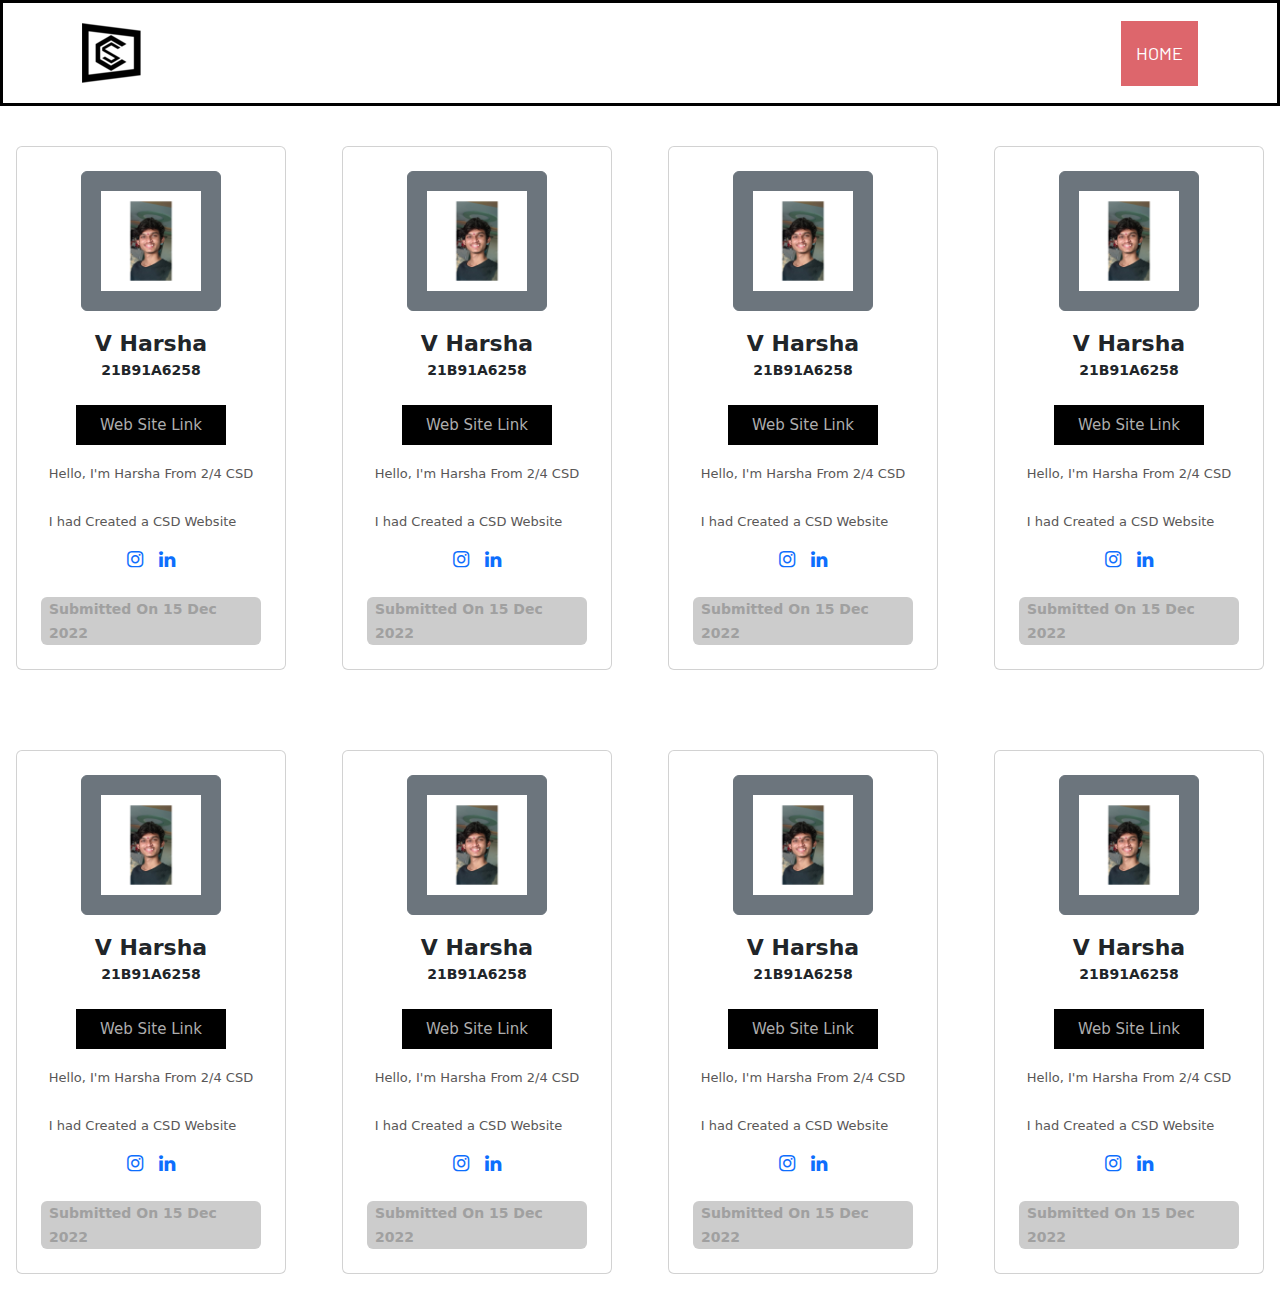
<file: profiles/index.html>
<!DOCTYPE html>
<html lang="en">
<head>
    <meta charset="UTF-8">
    <meta http-equiv="X-UA-Compatible" content="IE=edge">
    <meta name="viewport" content="width=device-width, minimum-scale=1.0, maximum-scale=1.0, user-scalable=no">
    <title>CSD Students Profiles</title>
    
    <!-- Web Icon -->
    <link rel="shortcut icon" href="../images/Fav_icon.png" type="image/x-icon">
    <link rel="Fav_icon" href="../images/Fav_icon.png">

    <!-- Web CSS -->
    <link rel="stylesheet" href="css/style.css">


    <!-- Bootstrap -->
    <link rel="stylesheet" href="https://cdn.jsdelivr.net/npm/bootstrap@5.0.0-beta1/dist/css/bootstrap.min.css">
    <link rel="stylesheet" href="https://cdn.jsdelivr.net/npm/bootstrap@5.0.0-beta1/dist/js/bootstrap.bundle.min.js">
    <link rel="stylesheet" href="https://cdnjs.cloudflare.com/ajax/libs/jquery/3.2.1/jquery.min.js">
    <link rel="stylesheet" href="https://cdnjs.cloudflare.com/ajax/libs/font-awesome/4.7.0/css/font-awesome.min.css">

</head>
<body>

    <!-- Start header -->
	 <header class="top-header">
		<nav class="navbar header-nav navbar-expand-lg">
            <div class="container">
				<a class="navbar-brand" href="index.html"><img src="../images/Logo.png" alt="image"></a>
				<button class="navbar-toggler" type="button" data-toggle="collapse" data-target="#navbar-wd" aria-controls="navbar-wd" aria-expanded="false" aria-label="Toggle navigation">
					<span></span>
					<span></span>
					<span></span>
				</button>
                <div class="collapse navbar-collapse justify-content-end" id="navbar-wd">
                    <ul class="navbar-nav">
                        <li><a class="nav-link active" href="..\index.html">Home</a></li>
                        
						
                    </ul>
                </div>
            </div>
        </nav>
	</header> 
	<!-- End header -->

    
    <div class="row">
         <div class="col-6 col-md-3">
              <div class="container mt-4 mb-4 p-3 d-flex justify-content-center">
                   <div class="card p-4"> 
                        <div class=" image d-flex flex-column justify-content-center align-items-center"> 
                              <button class="btn btn-secondary"> 
                              <img src="Img/58.jpg" height="100" width="100" /> 
                              </button> 
                              <span class="name mt-3">V Harsha</span>
                              <span class="idd">21B91A6258</span>
                                <div class="d-flex flex-row justify-content-center align-items-center gap-2">
                        </div> 
                            <div class="d-flex flex-row justify-content-center align-items-center mt-3"> 
                             
                          </div> 
                        <div class=" d-flex mt-2"> 
                            <a href='https://harsha0777.github.io/harsha.github/' target="_blank">
                            <button class="btn1 btn-dark">Web Site Link</button> 
                            </a>
                        </div> 
                        <div class="text mt-3"> 
                            <span>Hello, I'm Harsha From 2/4 CSD<br><br> I had Created a CSD Website</span> 
                        </div> 
                        <div class="gap-3 mt-3 icons d-flex flex-row justify-content-center align-items-center"> 
                            <!-- <span><i class="fa fa-twitter"></i></span> 
                            <span><i class="fa fa-facebook-f"></i></span>  -->
                            <span><a href="https://www.instagram.com/harsha__sai__7/" target="_blank"><i class="fa fa-instagram"></i></a></span> 
                            <span><a href="https://www.linkedin.com/in/harsha-sai-401994173/" target="_blank"><i class="fa fa-linkedin"></i></a></span>  
                        </div> <div class=" px-2 rounded mt-4 date "> 
                            <span class="join">Submitted On 15 Dec 2022</span> 
                        </div>
                     </div> 
        </div>
    </div>
      </div>

      <div class="col-6 col-md-3">
        <div class="container mt-4 mb-4 p-3 d-flex justify-content-center">
             <div class="card p-4"> 
                  <div class=" image d-flex flex-column justify-content-center align-items-center"> 
                        <button class="btn btn-secondary"> 
                        <img src="Img/58.jpg" height="100" width="100" /> 
                        </button> 
                        <span class="name mt-3">V Harsha</span>
                        <span class="idd">21B91A6258</span>
                          <div class="d-flex flex-row justify-content-center align-items-center gap-2">
                  </div> 
                      <div class="d-flex flex-row justify-content-center align-items-center mt-3"> 
                       
                    </div> 
                  <div class=" d-flex mt-2"> 
                      <a href='https://harsha0777.github.io/harsha.github/' target="_blank">
                      <button class="btn1 btn-dark">Web Site Link</button> 
                      </a>
                  </div> 
                  <div class="text mt-3"> 
                      <span>Hello, I'm Harsha From 2/4 CSD<br><br> I had Created a CSD Website</span> 
                  </div> 
                  <div class="gap-3 mt-3 icons d-flex flex-row justify-content-center align-items-center"> 
                      <!-- <span><i class="fa fa-twitter"></i></span> 
                      <span><i class="fa fa-facebook-f"></i></span>  -->
                      <span><a href="https://www.instagram.com/harsha__sai__7/" target="_blank"><i class="fa fa-instagram"></i></a></span> 
                      <span><a href="https://www.linkedin.com/in/harsha-sai-401994173/" target="_blank"><i class="fa fa-linkedin"></i></a></span>  
                  </div> <div class=" px-2 rounded mt-4 date "> 
                      <span class="join">Submitted On 15 Dec 2022</span> 
                  </div>
               </div> 
            </div>
       </div>
   </div>

   <div class="col-6 col-md-3">
    <div class="container mt-4 mb-4 p-3 d-flex justify-content-center">
         <div class="card p-4"> 
              <div class=" image d-flex flex-column justify-content-center align-items-center"> 
                    <button class="btn btn-secondary"> 
                    <img src="Img/58.jpg" height="100" width="100" /> 
                    </button> 
                    <span class="name mt-3">V Harsha</span>
                    <span class="idd">21B91A6258</span>
                      <div class="d-flex flex-row justify-content-center align-items-center gap-2">
              </div> 
                  <div class="d-flex flex-row justify-content-center align-items-center mt-3"> 
                   
                </div> 
              <div class=" d-flex mt-2"> 
                  <a href='https://harsha0777.github.io/harsha.github/' target="_blank">
                  <button class="btn1 btn-dark">Web Site Link</button> 
                  </a>
              </div> 
              <div class="text mt-3"> 
                  <span>Hello, I'm Harsha From 2/4 CSD<br><br> I had Created a CSD Website</span> 
              </div> 
              <div class="gap-3 mt-3 icons d-flex flex-row justify-content-center align-items-center"> 
                  <!-- <span><i class="fa fa-twitter"></i></span> 
                  <span><i class="fa fa-facebook-f"></i></span>  -->
                  <span><a href="https://www.instagram.com/harsha__sai__7/" target="_blank"><i class="fa fa-instagram"></i></a></span> 
                  <span><a href="https://www.linkedin.com/in/harsha-sai-401994173/" target="_blank"><i class="fa fa-linkedin"></i></a></span>  
              </div> <div class=" px-2 rounded mt-4 date "> 
                  <span class="join">Submitted On 15 Dec 2022</span> 
              </div>
           </div> 
        </div>
   </div>
</div>



<div class="col-6 col-md-3">
    <div class="container mt-4 mb-4 p-3 d-flex justify-content-center">
         <div class="card p-4"> 
              <div class=" image d-flex flex-column justify-content-center align-items-center"> 
                    <button class="btn btn-secondary"> 
                    <img src="Img/58.jpg" height="100" width="100" /> 
                    </button> 
                    <span class="name mt-3">V Harsha</span>
                    <span class="idd">21B91A6258</span>
                      <div class="d-flex flex-row justify-content-center align-items-center gap-2">
              </div> 
                  <div class="d-flex flex-row justify-content-center align-items-center mt-3"> 
                   
                </div> 
              <div class=" d-flex mt-2"> 
                  <a href='https://harsha0777.github.io/harsha.github/' target="_blank">
                  <button class="btn1 btn-dark">Web Site Link</button> 
                  </a>
              </div> 
              <div class="text mt-3"> 
                  <span>Hello, I'm Harsha From 2/4 CSD<br><br> I had Created a CSD Website</span> 
              </div> 
              <div class="gap-3 mt-3 icons d-flex flex-row justify-content-center align-items-center"> 
                  <!-- <span><i class="fa fa-twitter"></i></span> 
                  <span><i class="fa fa-facebook-f"></i></span>  -->
                  <span><a href="https://www.instagram.com/harsha__sai__7/" target="_blank"><i class="fa fa-instagram"></i></a></span> 
                  <span><a href="https://www.linkedin.com/in/harsha-sai-401994173/" target="_blank"><i class="fa fa-linkedin"></i></a></span>  
              </div> <div class=" px-2 rounded mt-4 date "> 
                  <span class="join">Submitted On 15 Dec 2022</span> 
              </div>
           </div> 
        </div>
   </div>
</div>


<div class="col-6 col-md-3">
    <div class="container mt-4 mb-4 p-3 d-flex justify-content-center">
         <div class="card p-4"> 
              <div class=" image d-flex flex-column justify-content-center align-items-center"> 
                    <button class="btn btn-secondary"> 
                    <img src="Img/58.jpg" height="100" width="100" /> 
                    </button> 
                    <span class="name mt-3">V Harsha</span>
                    <span class="idd">21B91A6258</span>
                      <div class="d-flex flex-row justify-content-center align-items-center gap-2">
              </div> 
                  <div class="d-flex flex-row justify-content-center align-items-center mt-3"> 
                   
                </div> 
              <div class=" d-flex mt-2"> 
                  <a href='https://harsha0777.github.io/harsha.github/' target="_blank">
                  <button class="btn1 btn-dark">Web Site Link</button> 
                  </a>
              </div> 
              <div class="text mt-3"> 
                  <span>Hello, I'm Harsha From 2/4 CSD<br><br> I had Created a CSD Website</span> 
              </div> 
              <div class="gap-3 mt-3 icons d-flex flex-row justify-content-center align-items-center"> 
                  <!-- <span><i class="fa fa-twitter"></i></span> 
                  <span><i class="fa fa-facebook-f"></i></span>  -->
                  <span><a href="https://www.instagram.com/harsha__sai__7/" target="_blank"><i class="fa fa-instagram"></i></a></span> 
                  <span><a href="https://www.linkedin.com/in/harsha-sai-401994173/" target="_blank"><i class="fa fa-linkedin"></i></a></span>  
              </div> <div class=" px-2 rounded mt-4 date "> 
                  <span class="join">Submitted On 15 Dec 2022</span> 
              </div>
           </div> 
        </div>
   </div>
</div>

<div class="col-6 col-md-3">
    <div class="container mt-4 mb-4 p-3 d-flex justify-content-center">
         <div class="card p-4"> 
              <div class=" image d-flex flex-column justify-content-center align-items-center"> 
                    <button class="btn btn-secondary"> 
                    <img src="Img/58.jpg" height="100" width="100" /> 
                    </button> 
                    <span class="name mt-3">V Harsha</span>
                    <span class="idd">21B91A6258</span>
                      <div class="d-flex flex-row justify-content-center align-items-center gap-2">
              </div> 
                  <div class="d-flex flex-row justify-content-center align-items-center mt-3"> 
                   
                </div> 
              <div class=" d-flex mt-2"> 
                  <a href='https://harsha0777.github.io/harsha.github/' target="_blank">
                  <button class="btn1 btn-dark">Web Site Link</button> 
                  </a>
              </div> 
              <div class="text mt-3"> 
                  <span>Hello, I'm Harsha From 2/4 CSD<br><br> I had Created a CSD Website</span> 
              </div> 
              <div class="gap-3 mt-3 icons d-flex flex-row justify-content-center align-items-center"> 
                  <!-- <span><i class="fa fa-twitter"></i></span> 
                  <span><i class="fa fa-facebook-f"></i></span>  -->
                  <span><a href="https://www.instagram.com/harsha__sai__7/" target="_blank"><i class="fa fa-instagram"></i></a></span> 
                  <span><a href="https://www.linkedin.com/in/harsha-sai-401994173/" target="_blank"><i class="fa fa-linkedin"></i></a></span>  
              </div> <div class=" px-2 rounded mt-4 date "> 
                  <span class="join">Submitted On 15 Dec 2022</span> 
              </div>
           </div> 
        </div>
   </div>
</div>


<div class="col-6 col-md-3">
    <div class="container mt-4 mb-4 p-3 d-flex justify-content-center">
         <div class="card p-4"> 
              <div class=" image d-flex flex-column justify-content-center align-items-center"> 
                    <button class="btn btn-secondary"> 
                    <img src="Img/58.jpg" height="100" width="100" /> 
                    </button> 
                    <span class="name mt-3">V Harsha</span>
                    <span class="idd">21B91A6258</span>
                      <div class="d-flex flex-row justify-content-center align-items-center gap-2">
              </div> 
                  <div class="d-flex flex-row justify-content-center align-items-center mt-3"> 
                   
                </div> 
              <div class=" d-flex mt-2"> 
                  <a href='https://harsha0777.github.io/harsha.github/' target="_blank">
                  <button class="btn1 btn-dark">Web Site Link</button> 
                  </a>
              </div> 
              <div class="text mt-3"> 
                  <span>Hello, I'm Harsha From 2/4 CSD<br><br> I had Created a CSD Website</span> 
              </div> 
              <div class="gap-3 mt-3 icons d-flex flex-row justify-content-center align-items-center"> 
                  <!-- <span><i class="fa fa-twitter"></i></span> 
                  <span><i class="fa fa-facebook-f"></i></span>  -->
                  <span><a href="https://www.instagram.com/harsha__sai__7/" target="_blank"><i class="fa fa-instagram"></i></a></span> 
                  <span><a href="https://www.linkedin.com/in/harsha-sai-401994173/" target="_blank"><i class="fa fa-linkedin"></i></a></span>  
              </div> <div class=" px-2 rounded mt-4 date "> 
                  <span class="join">Submitted On 15 Dec 2022</span> 
              </div>
           </div> 
        </div>
   </div>
</div>

<div class="col-6 col-md-3">
    <div class="container mt-4 mb-4 p-3 d-flex justify-content-center">
         <div class="card p-4"> 
              <div class=" image d-flex flex-column justify-content-center align-items-center"> 
                    <button class="btn btn-secondary"> 
                    <img src="Img/58.jpg" height="100" width="100" /> 
                    </button> 
                    <span class="name mt-3">V Harsha</span>
                    <span class="idd">21B91A6258</span>
                      <div class="d-flex flex-row justify-content-center align-items-center gap-2">
              </div> 
                  <div class="d-flex flex-row justify-content-center align-items-center mt-3"> 
                   
                </div> 
              <div class=" d-flex mt-2"> 
                  <a href='https://harsha0777.github.io/harsha.github/' target="_blank">
                  <button class="btn1 btn-dark">Web Site Link</button> 
                  </a>
              </div> 
              <div class="text mt-3"> 
                  <span>Hello, I'm Harsha From 2/4 CSD<br><br> I had Created a CSD Website</span> 
              </div> 
              <div class="gap-3 mt-3 icons d-flex flex-row justify-content-center align-items-center"> 
                  <!-- <span><i class="fa fa-twitter"></i></span> 
                  <span><i class="fa fa-facebook-f"></i></span>  -->
                  <span><a href="https://www.instagram.com/harsha__sai__7/" target="_blank"><i class="fa fa-instagram"></i></a></span> 
                  <span><a href="https://www.linkedin.com/in/harsha-sai-401994173/" target="_blank"><i class="fa fa-linkedin"></i></a></span>  
              </div> <div class=" px-2 rounded mt-4 date "> 
                  <span class="join">Submitted On 15 Dec 2022</span> 
              </div>
           </div> 
        </div>
   </div>
</div>



</div>
</body>
</html>
</file>
<file: css/style.css>
/*------------------------------------------------------------------
    IMPORT FONTS
-------------------------------------------------------------------*/

@import url('https://fonts.googleapis.com/css?family=Barlow:100,200,300,400,500,600,700');
@import url('https://fonts.googleapis.com/css?family=Russo+One');

/*------------------------------------------------------------------
    IMPORT FILES
-------------------------------------------------------------------*/

@import url(animate.css);
@import url(font-awesome.min.css);
@import url(magnific-popup.css);

/*------------------------------------------------------------------
    SKELETON
-------------------------------------------------------------------*/

body {
    color: #666666;
    font-size: 15px;
    font-family: 'Barlow', sans-serif;
    line-height: 1.80857;
}


a {
    color: #1f1f1f;
    text-decoration: none !important;
    outline: none !important;
    -webkit-transition: all .3s ease-in-out;
    -moz-transition: all .3s ease-in-out;
    -ms-transition: all .3s ease-in-out;
    -o-transition: all .3s ease-in-out;
    transition: all .3s ease-in-out;
}

h1,
h2,
h3,
h4,
h5,
h6 {
    letter-spacing: 0;
    font-weight: normal;
    position: relative;
    padding: 0 0 10px 0;
    font-weight: normal;
    line-height: 120% !important;
    color: #1f1f1f;
    margin: 0
}

h1 {
    font-size: 24px
}

h2 {
    font-size: 22px
}

h3 {
    font-size: 18px
}

h4 {
    font-size: 16px
}

h5 {
    font-size: 14px
}

h6 {
    font-size: 13px
}

h1 a,
h2 a,
h3 a,
h4 a,
h5 a,
h6 a {
    color: #212121;
    text-decoration: none!important;
    opacity: 1
}

h1 a:hover,
h2 a:hover,
h3 a:hover,
h4 a:hover,
h5 a:hover,
h6 a:hover {
    opacity: .8
}

a {
    color: #1f1f1f;
    text-decoration: none;
    outline: none;
}

a,
.btn {
    text-decoration: none !important;
    outline: none !important;
    -webkit-transition: all .3s ease-in-out;
    -moz-transition: all .3s ease-in-out;
    -ms-transition: all .3s ease-in-out;
    -o-transition: all .3s ease-in-out;
    transition: all .3s ease-in-out;
}

.btn-custom {
    margin-top: 20px;
    background-color: transparent !important;
    border: 2px solid #ddd;
    padding: 12px 40px;
    font-size: 16px;
}

.lead {
    font-size: 18px;
    line-height: 30px;
    color: #767676;
    margin: 0;
    padding: 0;
}

blockquote {
    margin: 20px 0 20px;
    padding: 30px;
}

ul, li, ol{
	list-style: none;
	margin: 0px;
	padding: 0px;
}
button:focus{
	outline: none;
}

.form-control::-moz-placeholder {
    color: #2a2a2a;
    opacity: 1;
}


/*------------------------------------------------------------------
    LOADER 
-------------------------------------------------------------------*/

#preloader {
    width: 100%;
    height: 100%;
    top: 0;
    right: 0;
    bottom: 0;
    left: 0;
    background: #61D2B4;
    z-index: 11000;
    position: fixed;
    display: block;
}

.pulse {
  height: 150px;
  width: 200px;
  overflow: hidden;
  position: absolute;
  top: 0;
  bottom: 0;
  left: 0;
  right: 0;
  margin: auto;
}
.pulse:after {
  content: '';
  display: block;
  background: url('data:image/svg+xml;utf8,<svg xmlns="http://www.w3.org/2000/svg" xmlns:xlink="http://www.w3.org/1999/xlink" viewBox="0 0 200px 100px" enable-background="new 0 0 200px 100px" xml:space="preserve"><polyline fill="none" stroke-width="3px" stroke="white" points="2.4,58.7 70.8,58.7 76.1,46.2 81.1,58.7 89.9,58.7 93.8,66.5 102.8,22.7 110.6,78.7 115.3,58.7 126.4,58.7 134.4,54.7 142.4,58.7 197.8,58.7 "/></svg>') 0 0 no-repeat;
  width: 100%;
  height: 100%;
  position: absolute;
  -webkit-animation: 2s pulse linear infinite;
  animation: 2s pulse linear infinite;
    clip: rect(0, 0, 100px, 0);
}
.pulse:before {
  content: '';
  position: absolute;
  z-index: -1;
  left: 2px;
  right: 2px;
  bottom: 0;
  top: 16px;
  margin: auto;
  height: 3px;

}


@-webkit-keyframes pulse {
  0% {
    clip: rect(0, 0, 100px, 0);
    opacity: 0.4;
  }
  4% {
    clip: rect(0, 66.66667px, 100px, 0);
    opacity: 0.6;
  }
  15% {
    clip: rect(0, 133.33333px, 100px, 0);
    opacity: 0.8;
  }
  20% {
    clip: rect(0, 300px, 100px, 0);
     opacity: 1;
  }

  80% {
    clip: rect(0, 300px, 100px, 0);
     opacity:0;
  }

  90% {
    clip: rect(0, 300px, 100px, 0);
    opacity: 0;
  }

  100% {
    clip: rect(0, 300px, 100px, 0);
    opacity:0;
 }
}
@keyframes pulse {
  0% {
    clip: rect(0, 0, 100px, 0);
  }
  4% {
    clip: rect(0, 66.66667px, 100px, 0);
  }
  15% {
    clip: rect(0, 133.33333px, 100px, 0);
  }
  20% {
    clip: rect(0, 300px, 100px, 0);
     opacity:1;
  }

  80% {
    clip: rect(0, 300px, 100px, 0);
     opacity:0;
  }

  90% {
    opacity: 0;
  }

  100% {
    clip: rect(0, 300px, 100px, 0);
    opacity:0;
 }
  
}

.pulse {
	text-align : center;
}
.pulse i{
	color: #ffffff;
	font-size: 38px;
}

/*------------------------------------------------------------------
    HEADER
-------------------------------------------------------------------*/

.top-header .navbar{
	border: 3px solid rgb(0, 0, 0);
	padding: 15px 0px;
}

.top-header .navbar .navbar-collapse ul li a{
	padding: 19px 15px;
	text-transform: uppercase;
	font-size: 18px;
}

.top-header .navbar .navbar-collapse ul li a.active{
	background: #dd666c;
	color: #ffffff;
}

.top-header .navbar .navbar-collapse ul li a:hover{
	background: #63c7bd;
	color: #ffffff;
}


.top-header.fixed-menu{
	width: 100%;
	position: fixed;
	box-shadow: 0px 3px 6px 3px rgba(0, 0, 0, 0.06);
	-webkit-animation-duration: 1s;
	animation-duration: 1s;
	-webkit-animation-fill-mode: both;
	animation-fill-mode: both;
	-webkit-animation-name: fadeInDown;
	animation-name: fadeInDown;
	background: #fff;
	z-index: 20;
}

.navbar-toggler{
	border: 1px solid #61D2B4;
	border-radius: 0;
	margin: 16px 15px;
	padding: 10px 10px;
	-webkit-transition: all 0.2s linear;
	-moz-transition: all 0.2s linear;
	-o-transition: all 0.2s linear;
	transition: all 0.2s linear;
}
.navbar-toggler span{
	background: #61D2B4;
	display: block;
	width: 25px;
	height: 2px;
	margin: 0 auto;
		margin-top: 0px;
	-webkit-border-radius: 1px;
	-moz-border-radius: 1px;
	border-radius: 1px;
	-webkit-transition: all 0.2s linear;
	-moz-transition: all 0.2s linear;
	-o-transition: all 0.2s linear;
	transition: all 0.2s linear;
}
.navbar-toggler span + span{
	margin-top: 5px;
}

.navbar-toggler:hover{
	border: 1px solid #dd666c;
}

.navbar-toggler:hover span{
	background: #dd666c;
}


/*------------------------------------------------------------------
    Banner
-------------------------------------------------------------------*/


.lbox-caption {
    display: table;
    height: 100%;
    width: 100%;
}

.lbox-caption {
    position: absolute;
    margin: 0 auto;
    left: 0;
    right: 0;
	z-index: 10;
}

.lbox-details {
    display: table-cell;
    text-align: center;
    vertical-align: middle;
	position: relative;
}

.lbox-details::before{
	content: "";
	background: rgba(0,0,0,0.5);
	position: absolute;
	top: 0px;
	left: 0px;
	width: 100%;
	height: 100%;
	z-index: 2;
}

.lbox-details h1{
	font-size: 68px;
	font-family: 'Russo One';
	color: #ffffff;
	position: relative;
	z-index: 3;
}

.lbox-details h2{
	font-size: 48px;
	color: #ffffff;
	position: relative;
	z-index: 3;
}
.lbox-details p{
	color: #ffffff;
	position: relative;
	z-index: 3;
}
.lbox-details p strong{
	color: #dd666c;
	font-size: 40px;
	font-family: 'Russo One';
}
.lbox-details a.btn{
	background: #63c7bd;
	padding: 10px 20px;
	font-size: 20px;
	text-transform: uppercase;
	color: #ffffff;
	border-radius: 0px;
	position: relative;
	z-index: 3;
}
.lbox-details a.btn:hover{
	background: #dd666c;
}

/*------------------------------------------------------------------
    About
-------------------------------------------------------------------*/

.about-box{
	padding: 70px 0px;
}

.title-box{
	text-align: center;
	margin-bottom: 30px;
}
.title-box h2{
	font-size: 60px;
	font-family: 'Marck Script', cursive;
	color: #222222;
}
.title-box h2 span{
	color: #dd666c;
	text-decoration: underline;
}
.about-main-info h2{
	font-size: 40px;
	font-family: 'Marck Script', cursive;
}
.about-main-info h2 span{
	color: #dd666c;
	text-decoration: underline;
}


/*------------------------------------------------------------------
    Story
-------------------------------------------------------------------*/

.story-box{
	padding: 70px 0px;
}

.align-left {
    text-align: left;
}
.align-right {
    text-align: right;
}
.main-timeline-box{
	position: relative;
	word-wrap: break-word;
}

.main-timeline-box .timeline-element {
    margin-bottom: 50px;
    position: relative;
    word-wrap: break-word;
    word-break: break-word;
    display: -webkit-flex;
    flex-direction: row;
    -webkit-flex-direction: row;
}
.main-timeline-box .reverse {
    flex-direction: row-reverse;
    -webkit-flex-direction: row-reverse;
}
.main-timeline-box .separline::before {
    top: 20px;
    bottom: 0;
    position: absolute;
    content: "";
    width: 2px;
    background-color: #f1f1f1;
    left: calc(50% - 1px);
    height: calc(100% + 4rem);
}

.main-timeline-box .iconBackground {
    position: absolute;
    left: 50%;
    width: 20px;
    height: 20px;
    line-height: 30px;
    text-align: center;
    border-radius: 50%;
    font-size: 30px;
    display: inline-block;
    background-color: #f1f1f1;
    top: 20px;
    margin-left: -10px;
}
.main-timeline-box .timeline-text-content {
    padding: 30px 35px;
	background: #f1f1f1;
}
.main-timeline-box .reverse .timeline-text-content{
	margin-right: 30px;
}
.main-timeline-box .reverse .time-line-date-content p {
    float: left;
	padding: 30px 35px;
	background: #f1f1f1;
}
.main-timeline-box .reverse .time-line-date-content {
	margin-right: 30px;
}

.display-font{
	font-family: 'Marck Script', cursive;
	font-size: 30px;
	color: #222222;
}
.main-timeline-box .timeline-text-content{
	margin-left: 30px;
}
.main-timeline-box .time-line-date-content p {
    float: right;
	padding: 30px 35px;
	background: #f1f1f1;
}
.main-timeline-box .time-line-date-content {
	margin-right: 30px;
}

.main-timeline-box .time-line-date-content .mbr-timeline-date{
	background: #dd666c;
	color: #ffffff;
}
.main-timeline-box .reverse .time-line-date-content .mbr-timeline-date{
	background: #63c7bd;
	color: #ffffff;
}

.timeline-text-content a.btn1{
	background: #737474;
	padding: 10px 20px;
	font-size: 15px;
	text-transform: uppercase;
	color: #ffffff;
	border-radius: 0px;
	position: relative;
	z-index: 3;
}
.timeline-text-content a.btn1:hover{
	background: #dd666c;
}


/*------------------------------------------------------------------
    Family
-------------------------------------------------------------------*/

.family-box{
	padding: 70px 0px;
}

.single-team-member {
    position: relative;
    margin-top: 30px;
	border: 10px solid #fff;
	box-shadow: 0 2px 5px rgba(0,0,0,.1);
}
.family-img{
	position: relative;
}
.family-img::after {
    position: absolute;
    top: 0;
    left: 0;
    visibility: hidden;
    width: 100%;
    height: 100%;
    content: '';
    -webkit-transition: .3s;
    transition: .3s;
    opacity: 0;
    background-color: #535c68;
}
.family-info{
	padding: 25px 30px;
	background-color: #f1f1f1;
}
.family-info h4{
	font-family: 'Marck Script', cursive;
	font-size: 24px;
}
.family-info p{
	margin: 0px;
	font-size: 18px;
}

/*------------------------------------------------------------------
    Gallery
-------------------------------------------------------------------*/

.gallery-box{
	padding: 70px 0px;
}

.gallery-box ul{}
.gallery-box ul li{
	position: relative;
	width: 25%;
	margin: 0;
	padding: 0;
	float: left;
	border: none;
	overflow: hidden;
}
.gallery-box ul li a{
	position: relative;
	display: inline-block;
}
.gallery-box ul li a::before{
	content: "";
	position: absolute;
	background: rgba(199, 99, 99, 0.5);
	width: 100%;
	height: 100%;
	left: 0px;
	top: 100%;
	opacity: 0;
	transition: all 0.3s ease-in-out;
	-webkit-transition: all 0.3s ease-in-out;
	-moz-transition: all 0.3s ease-in-out;
	-o-transition: all 0.3s ease-in-out;
	-moz-transition: all 0.3s ease-in-out;
}
.gallery-box ul li a .overlay{
	background: #dd666c;
	color: #ffffff;
	font-size: 22px;
	text-align: center;
	width: 38px;
	height: 38px;
	display: inline-block;
	position: absolute;
	left: 50%;
	top: 50%;
	transform: translate(-50%,-50%);
	opacity: 0;
	transition: all 0.3s ease-in-out;
	-webkit-transition: all 0.3s ease-in-out;
	-moz-transition: all 0.3s ease-in-out;
	-o-transition: all 0.3s ease-in-out;
	-moz-transition: all 0.3s ease-in-out;
}
.gallery-box ul li a:hover::before{
	top: 0;
	opacity: 1;
}
.gallery-box ul li a:hover .overlay{
	opacity: 1;
}

/*------------------------------------------------------------------
    Events
-------------------------------------------------------------------*/

.events-box{
	padding: 70px 0px;
}
/* .event-inner{
	
	margin-bottom: 30px;
	border: 10px solid #fff;
	box-shadow: 0 2px 5px rgba(0,0,0,.1);
}*/
.event-img{
	
	margin-bottom: 15px;
}

.event-inner a{
	background: #dd666c;
	color: #ffffff;
	padding: 5px 10px;
	display: inline-block;
	font-size: 18px;
	font-weight: 500;
}
.event-inner a:hover{
	background: #63c7bd;
}

/*------------------------------------------------------------------
    Contact
-------------------------------------------------------------------*/

.contact-box{
	padding: 70px 0px;
}
.contact-block{}

.contact-block .form-group .form-control{
	background: #e6eceb;
	height: 45px;
	font-size: 16px;
	border: 0;
	color: #222222;
	padding: 6px 15px;
	-webkit-box-shadow: none;
	box-shadow: none;
	-webkit-border-radius: 3px;
	-moz-border-radius: 3px;
	-o-border-radius: 3px;
	-ms-border-radius: 3px;
	border-radius: 3px;
}

.contact-block .form-group textarea.form-control{
	height: 150px;
	padding-top: 15px;
}

.submit-button .btn-common{
	background-color: #63c7bd;
	height: 45px;
	line-height: 45px;
	font-size: 16px;
	font-weight: 600;
	color: #fff;
	padding: 0 15px;
	border: 0;
	outline: 0;
	text-transform: uppercase;
	-webkit-border-radius: 3px;
	-moz-border-radius: 3px;
	-o-border-radius: 3px;
	-ms-border-radius: 3px;
	border-radius: 3px;
	-webkit-transition: all 0.3s;
	-moz-transition: all 0.3s;
	-o-transition: all 0.3s;
	-ms-transition: all 0.3s;
	transition: all 0.3s;
}
.submit-button .btn-common:hover{
	background-color: #dd666c;
}

.custom-select{
	height: 45px;
	font-size: 16px;
}
select.form-control:not([size]):not([multiple]){
	height: calc(45px + 2px);
}

.help-block ul li{
	color: red;
}

.footer-box{
	background: #292f35;
	padding: 20px 0;
}

.footer-box .footer-company-name{
	text-align: center;
	margin: 0px;
	color: #ffffff;
}

.footer-box .footer-company-name a{
	color: #dd666c;
}
.footer-box .footer-company-name a:hover{
	color: #63c7bd;
}
</file>
<file: css/responsive.css>
/* only small desktops */
/* tablets */
/* only small tablets */
@media (min-width: 768px) and (max-width: 991px) {
	.top-header .navbar .navbar-collapse ul li a{
		padding: 5px 15px;
	}
	.about-img{
		margin-bottom: 30px;
		margin-top: 30px;
	}
	.gallery-box ul li{
		width: 33.33%;
	}
}

/* mobile or only mobile */
@media (max-width: 767px) {
	.navbar-brand{
		margin-left: 15px;
	}
	.top-header .navbar .navbar-collapse ul li a{
		padding: 5px 15px;
	}
	.lbox-details h1{
		font-size: 24px;
	}
	.lbox-details h2{
		font-size: 18px;
	}
	.lbox-details p strong{
		font-size: 20px;
	}
	.lbox-details a.btn{
		display: none;
	}
	.title-box h2{
		font-size: 28px;
	}
	.about-main-info h2{
		font-size: 24px;
	}
	.about-img{
		margin-bottom: 30px;
	}
	.main-timeline-box .separline::before{
		left: 15px !important;
	}
	.main-timeline-box .iconBackground{
		left: 15px !important;
	}
	.main-timeline-box .timeline-text-content{
		margin-left: 0px;
	}
	.main-timeline-box .reverse .timeline-text-content{
		margin-right: 0px;
	}
	.main-timeline-box .time-line-date-content{
		margin-right: 0px;
	}
	.main-timeline-box .time-line-date-content p{
		float: left;
	}
	.main-timeline-box .timeline-element{
		padding: 0px 15px;
	}
	.gallery-box ul li{
		width: 50%;
	}
}
</file>
<file: css/custom.css>
/** ADD YOUR AWESOME CODES HERE **/
</file>
<file: profiles/css/style.css>
/*------------------------------------------------------------------
    IMPORT FONTS
-------------------------------------------------------------------*/

@import url('https://fonts.googleapis.com/css?family=Barlow:100,200,300,400,500,600,700');
@import url('https://fonts.googleapis.com/css?family=Russo+One');





/*------------------------------------------------------------------
    HEADER
-------------------------------------------------------------------*/

.top-header .navbar{
    
    border: 3px solid rgb(0, 0, 0);
    font-family: 'Barlow', sans-serif;
	padding: 15px 0px;
}

.top-header .navbar .navbar-collapse ul li a{
    color: #1f1f1f;
	padding: 19px 15px;
	text-transform: uppercase;
	font-size: 18px;
}

.top-header .navbar .navbar-collapse ul li a.active{
	background: #dd666c;
	color: #ffffff;
}

.top-header .navbar .navbar-collapse ul li a:hover{
	background: #63c7bd;
	color: #ffffff;
}


.top-header.fixed-menu{
	width: 100%;
	position: fixed;
	box-shadow: 0px 3px 6px 3px rgba(0, 0, 0, 0.06);
	-webkit-animation-duration: 1s;
	animation-duration: 1s;
	-webkit-animation-fill-mode: both;
	animation-fill-mode: both;
	-webkit-animation-name: fadeInDown;
	animation-name: fadeInDown;
	background: #fff;
	z-index: 20;
}

.navbar-toggler{
	border: 1px solid #61D2B4;
	border-radius: 0;
	margin: 16px 15px;
	padding: 10px 10px;
	-webkit-transition: all 0.2s linear;
	-moz-transition: all 0.2s linear;
	-o-transition: all 0.2s linear;
	transition: all 0.2s linear;
}
.navbar-toggler span{
	background: #61D2B4;
	display: block;
	width: 25px;
	height: 2px;
	margin: 0 auto;
		margin-top: 0px;
	-webkit-border-radius: 1px;
	-moz-border-radius: 1px;
	border-radius: 1px;
	-webkit-transition: all 0.2s linear;
	-moz-transition: all 0.2s linear;
	-o-transition: all 0.2s linear;
	transition: all 0.2s linear;
}
.navbar-toggler span + span{
	margin-top: 5px;
}

.navbar-toggler:hover{
	border: 1px solid #dd666c;
}

.navbar-toggler:hover span{
	background: #dd666c;
}




* {
    margin: 0;
    padding: 0
}

body {
    background-color: #000
}

.card {
    width: 350px;
    background-color: #efefef;
    border: none;
    cursor: pointer;
    transition: all 0.5s;
}

.image img {
    transition: all 0.5s
}

.card:hover .image img {
    transform: scale(1.5)
}

.btn {
    height: 140px;
    width: 140px;
    border-radius: 50%
}

.name {
    font-size: 22px;
    font-weight: bold
}

.idd {
    font-size: 14px;
    font-weight: 600
}

.idd1 {
    font-size: 12px
}

.number {
    font-size: 22px;
    font-weight: bold
}

.follow {
    font-size: 12px;
    font-weight: 500;
    color: #444444
}

.btn1 {
    height: 40px;
    width: 150px;
    border: none;
    background-color: #000;
    color: #aeaeae;
    font-size: 15px
}

.text span {
    font-size: 13px;
    color: #595757;
    font-weight: 500
}

.icons i {
    font-size: 19px
}

hr .new1 {
    border: 1px solid
}

.join {
    font-size: 14px;
    color: #a0a0a0;
    font-weight: bold
}

.date {
    background-color: #ccc
}
</file>
<file: css/pogo-slider.min.css>
.pogoSlider-dir-btn:focus,.pogoSlider-nav-btn:focus{outline:0}.pogoSlider{width:100%;height:0;padding-bottom:50% !important;position:relative;overflow:hidden}#column-left .pogoSlider,#column-right .pogoSlider,#content .pogoSlider{margin-bottom:20px}.pogoSlider--banner .pogoSlider-slide{ms-filter:"progid:DXImageTransform.Microsoft.Alpha(Opacity=100)";filter:alpha(opacity=100);opacity:1}.pogoSlider-slide{width:100%;height:100%;position:absolute;background-size:cover;-ms-filter:"progid:DXImageTransform.Microsoft.Alpha(Opacity=0)";filter:alpha(opacity=0);opacity:0;-webkit-perspective:1300px;perspective:1300px;overflow:hidden}.pogoSlider-loading{position:absolute;top:0;left:0;width:100%;height:100%;background:#eaeaea;z-index:11}.pogoSlider-loading-icon{position:absolute;top:50%;margin-top:-18px;left:50%;margin-left:-18px;width:36px;height:36px;background-image:url([data-uri])}.pogoSlider-slide-element{-webkit-animation-fill-mode:both;animation-fill-mode:both}.m-pogoSlider .pogoSlider-slide-element{position:absolute;margin:0;box-sizing:border-box}.pogoSlider-progressBar{position:absolute;width:100%;height:5px;top:0;left:0;background:#fff;-ms-filter:"progid:DXImageTransform.Microsoft.Alpha(Opacity=20)";filter:alpha(opacity=20);background:rgba(255,255,255,.2);z-index:6}.pogoSlider-progressBar-duration{position:absolute;height:100%;left:0;width:0;background:#fff;-ms-filter:"progid:DXImageTransform.Microsoft.Alpha(Opacity=40)";filter:alpha(opacity=40);background:rgba(255,255,255,.4)}.pogoSlider-dir-btn{position:absolute;z-index:10;background:0 0;width:20px;height:20px;border-color:#eaeaea;border-color:rgba(255,255,255,.7);border-style:solid;-webkit-transform:rotate(45deg);-ms-transform:rotate(45deg);transform:rotate(45deg);cursor:pointer}.pogoSlider-dir-btn:hover{border-color:#fff}.pogoSlider--dirBottomLeft .pogoSlider-dir-btn--prev,.pogoSlider--dirBottomRight .pogoSlider-dir-btn--prev,.pogoSlider--dirCenterHorizontal .pogoSlider-dir-btn--prev,.pogoSlider--dirTopLeft .pogoSlider-dir-btn--prev,.pogoSlider--dirTopRight .pogoSlider-dir-btn--prev{border-width:0 0 3px 3px}.pogoSlider--dirBottomLeft .pogoSlider-dir-btn--next,.pogoSlider--dirBottomRight .pogoSlider-dir-btn--next,.pogoSlider--dirCenterHorizontal .pogoSlider-dir-btn--next,.pogoSlider--dirTopLeft .pogoSlider-dir-btn--next,.pogoSlider--dirTopRight .pogoSlider-dir-btn--next{border-width:3px 3px 0 0}.pogoSlider--dirCenterVertical .pogoSlider-dir-btn--next{border-width:3px 0 0 3px}.pogoSlider--dirCenterVertical .pogoSlider-dir-btn--prev{border-width:0 3px 3px 0}.pogoSlider--dirCenterVertical .pogoSlider-dir-btn--next,.pogoSlider--dirTopLeft .pogoSlider-dir-btn,.pogoSlider--dirTopRight .pogoSlider-dir-btn{top:14px}.pogoSlider--dirBottomLeft .pogoSlider-dir-btn--prev,.pogoSlider--dirCenterHorizontal .pogoSlider-dir-btn--prev,.pogoSlider--dirTopLeft .pogoSlider-dir-btn--prev{left:14px}.pogoSlider--dirBottomLeft .pogoSlider-dir-btn--next,.pogoSlider--dirTopLeft .pogoSlider-dir-btn--next{left:50px}.pogoSlider--dirBottomRight .pogoSlider-dir-btn--prev,.pogoSlider--dirTopRight .pogoSlider-dir-btn--prev{right:50px}.pogoSlider--dirBottomRight .pogoSlider-dir-btn--next,.pogoSlider--dirCenterHorizontal .pogoSlider-dir-btn--next,.pogoSlider--dirTopRight .pogoSlider-dir-btn--next{right:14px}.pogoSlider--dirBottomLeft .pogoSlider-dir-btn,.pogoSlider--dirBottomRight .pogoSlider-dir-btn,.pogoSlider--dirCenterVertical .pogoSlider-dir-btn--prev{bottom:14px}.pogoSlider--dirCenterVertical .pogoSlider-dir-btn{left:50%;margin-left:-10px}.pogoSlider--dirCenterHorizontal .pogoSlider-dir-btn{top:50%;margin-top:-10px}.pogoSlider-nav{position:absolute;padding:0;margin:0;z-index:10}.pogoSlider--navBottom .pogoSlider-nav,.pogoSlider--navTop .pogoSlider-nav{left:50%;-webkit-transform:translateX(-50%);-ms-transform:translateX(-50%);transform:translateX(-50%)}.pogoSlider--navTop .pogoSlider-nav{top:10px}.pogoSlider--navBottom .pogoSlider-nav{bottom:10px}.pogoSlider--navBottom .pogoSlider-nav li,.pogoSlider--navTop .pogoSlider-nav li{display:inline;margin:0 6px}.pogoSlider--navLeft .pogoSlider-nav,.pogoSlider--navRight .pogoSlider-nav{top:50%;-webkit-transform:translateY(-50%);-ms-transform:translateY(-50%);transform:translateY(-50%)}.pogoSlider--navLeft .pogoSlider-nav{left:10px}.pogoSlider--navRight .pogoSlider-nav{right:10px}.pogoSlider--navLeft .pogoSlider-nav li,.pogoSlider--navRight .pogoSlider-nav li{display:block;margin:6px 0}.pogoSlider-nav-btn{background:#ccc;background:rgba(255,255,255,.5);border:none;border-radius:50%;width:20px;height:20px;box-shadow:0 1px 1px rgba(0,0,0,.1);cursor:pointer}.pogoSlider-nav-btn--selected{background:#fff;box-shadow:0 1px 1px rgba(0,0,0,.3)}.pogoSlider-slide-slice{overflow:hidden;position:absolute;background-size:cover}.pogoSlider-slide-slice-inner{position:absolute;overflow:hidden}.pogoSlider-animation-slideDownIn{-webkit-animation-name:slideDownIn;animation-name:slideDownIn}@-webkit-keyframes slideDownIn{0%{-webkit-transform:translateY(-50px);transform:translateY(-50px);opacity:0}100%{-webkit-transform:translateY(0);transform:translateY(0);opacity:1}}@keyframes slideDownIn{0%{-webkit-transform:translateY(-50px);transform:translateY(-50px);opacity:0}100%{-webkit-transform:translateY(0);transform:translateY(0);opacity:1}}.pogoSlider-animation-slideDownOut{-webkit-animation-name:slideDownOut;animation-name:slideDownOut}@-webkit-keyframes slideDownOut{0%{-webkit-transform:translateY(0);transform:translateY(0);opacity:1}100%{-webkit-transform:translateY(50px);transform:translateY(50px);opacity:0}}@keyframes slideDownOut{0%{-webkit-transform:translateY(0);transform:translateY(0);opacity:1}100%{-webkit-transform:translateY(50px);transform:translateY(50px);opacity:0}}.pogoSlider-animation-slideUpIn{-webkit-animation-name:slideUpIn;animation-name:slideUpIn}@-webkit-keyframes slideUpIn{0%{-webkit-transform:translateY(50px);transform:translateY(50px);opacity:0}100%{-webkit-transform:translateY(0);transform:translateY(0);opacity:1}}@keyframes slideUpIn{0%{-webkit-transform:translateY(50px);transform:translateY(50px);opacity:0}100%{-webkit-transform:translateY(0);transform:translateY(0);opacity:1}}.pogoSlider-animation-slideUpOut{-webkit-animation-name:slideUpOut;animation-name:slideUpOut}@-webkit-keyframes slideUpOut{0%{-webkit-transform:translateY(0);transform:translateY(0);opacity:1}100%{-webkit-transform:translateY(50px);transform:translateY(50px);opacity:0}}@keyframes slideUpOut{0%{-webkit-transform:translateY(0);transform:translateY(0);opacity:1}100%{-webkit-transform:translateY(50px);transform:translateY(50px);opacity:0}}.pogoSlider-animation-slideRightIn{-webkit-animation-name:slideRightIn;animation-name:slideRightIn}.pogoSlider-animation-slideRightOut{-webkit-animation-name:slideRightOut;animation-name:slideRightOut}@-webkit-keyframes slideRightIn{0%{-webkit-transform:translateX(-50px);transform:translateX(-50px);opacity:0}100%{-webkit-transform:translateX(0);transform:translateX(0);opacity:1}}@keyframes slideRightIn{0%{-webkit-transform:translateX(-50px);transform:translateX(-50px);opacity:0}100%{-webkit-transform:translateX(0);transform:translateX(0);opacity:1}}@-webkit-keyframes slideRightOut{0%{-webkit-transform:translateX(0);transform:translateX(0);opacity:1}100%{-webkit-transform:translateX(50px);transform:translateX(50px);opacity:0}}@keyframes slideRightOut{0%{-webkit-transform:translateX(0);transform:translateX(0);opacity:1}100%{-webkit-transform:translateX(50px);transform:translateX(50px);opacity:0}}.pogoSlider-animation-slideLeftIn{-webkit-animation-name:slideLeftIn;animation-name:slideLeftIn}.pogoSlider-animation-slideLeftOut{-webkit-animation-name:slideLeftOut;animation-name:slideLeftOut}@-webkit-keyframes slideLeftIn{0%{-webkit-transform:translateX(50px);transform:translateX(50px);opacity:0}100%{-webkit-transform:translateX(0);transform:translateX(0);opacity:1}}@keyframes slideLeftIn{0%{-webkit-transform:translateX(50px);transform:translateX(50px);opacity:0}100%{-webkit-transform:translateX(0);transform:translateX(0);opacity:1}}@-webkit-keyframes slideLeftOut{0%{-webkit-transform:translateX(0);transform:translateX(0);opacity:1}100%{-webkit-transform:translateX(-50px);transform:translateX(-50px);opacity:0}}@keyframes slideLeftOut{0%{-webkit-transform:translateX(0);transform:translateX(0);opacity:1}100%{-webkit-transform:translateX(-50px);transform:translateX(-50px);opacity:0}}.pogoSlider-animation-expandIn{-webkit-animation-name:expandIn;animation-name:expandIn}.pogoSlider-animation-expandOut{-webkit-animation-name:expandOut;animation-name:expandOut}@-webkit-keyframes expandIn{0%{-webkit-transform:scale(.7);transform:scale(.7);opacity:0}100%{-webkit-transform:scale(1);transform:scale(1);opacity:1}}@keyframes expandIn{0%{-webkit-transform:scale(.7);transform:scale(.7);opacity:0}100%{-webkit-transform:scale(1);transform:scale(1);opacity:1}}@-webkit-keyframes expandOut{0%{-webkit-transform:scale(1);transform:scale(1);opacity:1}100%{-webkit-transform:scale(1.5);transform:scale(1.5);opacity:0}}@keyframes expandOut{0%{-webkit-transform:scale(1);transform:scale(1);opacity:1}100%{-webkit-transform:scale(1.5);transform:scale(1.5);opacity:0}}.pogoSlider-animation-contractIn{-webkit-animation-name:contractIn;animation-name:contractIn}.pogoSlider-animation-contractOut{-webkit-animation-name:contractOut;animation-name:contractOut}@-webkit-keyframes contractIn{0%{-webkit-transform:scale(2);transform:scale(2);opacity:0}100%{-webkit-transform:scale(1);transform:scale(1);opacity:1}}@keyframes contractIn{0%{-webkit-transform:scale(2);transform:scale(2);opacity:0}100%{-webkit-transform:scale(1);transform:scale(1);opacity:1}}@-webkit-keyframes contractOut{0%{-webkit-transform:scale(1);transform:scale(1);opacity:1}100%{-webkit-transform:scale(.5);transform:scale(.5);opacity:0}}@keyframes contractOut{0%{-webkit-transform:scale(1);transform:scale(1);opacity:1}100%{-webkit-transform:scale(.5);transform:scale(.5);opacity:0}}.pogoSlider-animation-spinIn{-webkit-animation-name:spinIn;animation-name:spinIn}.pogoSlider-animation-spinOut{-webkit-animation-name:spinOut;animation-name:spinOut}@-webkit-keyframes spinIn{0%{-webkit-backface-visibility:hidden;backface-visibility:hidden;-webkit-transform:scale(0)rotate(720deg);transform:scale(0)rotate(720deg)}100%{-webkit-backface-visibility:hidden;backface-visibility:hidden;-webkit-transform:scale(1)rotate(0);transform:scale(1)rotate(0)}}@keyframes spinIn{0%{-webkit-backface-visibility:hidden;backface-visibility:hidden;-webkit-transform:scale(0)rotate(720deg);transform:scale(0)rotate(720deg)}100%{-webkit-backface-visibility:hidden;backface-visibility:hidden;-webkit-transform:scale(1)rotate(0);transform:scale(1)rotate(0)}}@-webkit-keyframes spinOut{0%{-webkit-backface-visibility:hidden;backface-visibility:hidden;-webkit-transform:scale(1)rotate(0);transform:scale(1)rotate(0)}100%{-webkit-backface-visibility:hidden;backface-visibility:hidden;-webkit-transform:scale(0)rotate(720deg);transform:scale(0)rotate(720deg)}}@keyframes spinOut{0%{-webkit-backface-visibility:hidden;backface-visibility:hidden;-webkit-transform:scale(1)rotate(0);transform:scale(1)rotate(0)}100%{-webkit-backface-visibility:hidden;backface-visibility:hidden;-webkit-transform:scale(0)rotate(720deg);transform:scale(0)rotate(720deg)}}.pogoSlider-animation-sideFallIn{-webkit-transform-style:preserve-3d;transform-style:preserve-3d;-webkit-animation-name:sideFallIn;animation-name:sideFallIn}.pogoSlider-animation-sideFallOut{-webkit-transform-style:preserve-3d;transform-style:preserve-3d;-webkit-animation-name:sideFallOut;animation-name:sideFallOut}@-webkit-keyframes sideFallIn{0%{-webkit-transform:translate(30%)translateZ(600px)rotate(10deg);transform:translate(30%)translateZ(600px)rotate(10deg);opacity:0}100%{-webkit-transform:translate(0)translateZ(0)rotate(0);transform:translate(0)translateZ(0)rotate(0);opacity:1}}@keyframes sideFallIn{0%{-webkit-transform:translate(30%)translateZ(600px)rotate(10deg);transform:translate(30%)translateZ(600px)rotate(10deg);opacity:0}100%{-webkit-transform:translate(0)translateZ(0)rotate(0);transform:translate(0)translateZ(0)rotate(0);opacity:1}}@-webkit-keyframes sideFallOut{0%{-webkit-transform:translate(0)translateZ(0)rotate(0);transform:translate(0)translateZ(0)rotate(0);opacity:1}100%{-webkit-transform:translate(30%)translateZ(600px)rotate(10deg);transform:translate(30%)translateZ(600px)rotate(10deg);opacity:0}}@keyframes sideFallOut{0%{-webkit-transform:translate(0)translateZ(0)rotate(0);transform:translate(0)translateZ(0)rotate(0);opacity:1}100%{-webkit-transform:translate(30%)translateZ(600px)rotate(10deg);transform:translate(30%)translateZ(600px)rotate(10deg);opacity:0}}.pogoSlider-animation-horizontal3DFlipIn{-webkit-transform-style:preserve-3d;transform-style:preserve-3d;-webkit-animation-name:horizontal3DFlipIn;animation-name:horizontal3DFlipIn}.pogoSlider-animation-horizontal3DFlipOut{-webkit-transform-style:preserve-3d;transform-style:preserve-3d;-webkit-animation-name:horizontal3DFlipOut;animation-name:horizontal3DFlipOut}@-webkit-keyframes horizontal3DFlipIn{0%{-webkit-transform:rotateY(-70deg);transform:rotateY(-70deg);opacity:0}100%{-webkit-transform:rotateY(0);transform:rotateY(0);opacity:1}}@keyframes horizontal3DFlipIn{0%{-webkit-transform:rotateY(-70deg);transform:rotateY(-70deg);opacity:0}100%{-webkit-transform:rotateY(0);transform:rotateY(0);opacity:1}}@-webkit-keyframes horizontal3DFlipOut{0%{-webkit-transform:rotateY(0);transform:rotateY(0);opacity:1}100%{-webkit-transform:rotateY(-70deg);transform:rotateY(-70deg);opacity:0}}@keyframes horizontal3DFlipOut{0%{-webkit-transform:rotateY(0);transform:rotateY(0);opacity:1}100%{-webkit-transform:rotateY(-70deg);transform:rotateY(-70deg);opacity:0}}.pogoSlider-animation-vertical3DFlipIn{-webkit-transform-style:preserve-3d;transform-style:preserve-3d;-webkit-animation-name:vertical3DFlipIn;animation-name:vertical3DFlipIn}.pogoSlider-animation-vertical3DFlipOut{-webkit-transform-style:preserve-3d;transform-style:preserve-3d;-webkit-animation-name:vertical3DFlipOut;animation-name:vertical3DFlipOut}@-webkit-keyframes vertical3DFlipIn{0%{-webkit-transform:rotateX(-70deg);transform:rotateX(-70deg);opacity:0}100%{-webkit-transform:rotateX(0);transform:rotateX(0);opacity:1}}@keyframes vertical3DFlipIn{0%{-webkit-transform:rotateX(-70deg);transform:rotateX(-70deg);opacity:0}100%{-webkit-transform:rotateX(0);transform:rotateX(0);opacity:1}}@-webkit-keyframes vertical3DFlipOut{0%{-webkit-transform:rotateX(0);transform:rotateX(0);opacity:1}100%{-webkit-transform:rotateX(-70deg);transform:rotateX(-70deg);opacity:0}}@keyframes vertical3DFlipOut{0%{-webkit-transform:rotateX(0);transform:rotateX(0);opacity:1}100%{-webkit-transform:rotateX(-70deg);transform:rotateX(-70deg);opacity:0}}.pogoSlider-animation-3DPivotIn{-webkit-transform-style:preserve-3d;transform-style:preserve-3d;-webkit-animation-name:pivotIn;animation-name:pivotIn}.pogoSlider-animation-3DPivotOut{-webkit-transform-style:preserve-3d;transform-style:preserve-3d;-webkit-animation-name:pivotOut;animation-name:pivotOut}@-webkit-keyframes pivotIn{0%{-webkit-transform:rotateX(-60deg);transform:rotateX(-60deg);-webkit-transform-origin:50% 0;transform-origin:50% 0;opacity:0}100%{-webkit-transform:rotateX(0);transform:rotateX(0);-webkit-transform-origin:0 0;transform-origin:0 0;opacity:1}}@keyframes pivotIn{0%{-webkit-transform:rotateX(-60deg);transform:rotateX(-60deg);-webkit-transform-origin:50% 0;transform-origin:50% 0;opacity:0}100%{-webkit-transform:rotateX(0);transform:rotateX(0);-webkit-transform-origin:0 0;transform-origin:0 0;opacity:1}}@-webkit-keyframes pivotOut{0%{-webkit-transform:rotateX(0);transform:rotateX(0);-webkit-transform-origin:0 0;transform-origin:0 0;opacity:1}100%{-webkit-transform:rotateX(-60deg);transform:rotateX(-60deg);-webkit-transform-origin:50% 0;transform-origin:50% 0;opacity:0}}@keyframes pivotOut{0%{-webkit-transform:rotateX(0);transform:rotateX(0);-webkit-transform-origin:0 0;transform-origin:0 0;opacity:1}100%{-webkit-transform:rotateX(-60deg);transform:rotateX(-60deg);-webkit-transform-origin:50% 0;transform-origin:50% 0;opacity:0}}.pogoSlider-animation-rollLeftIn{-webkit-animation-name:rollLeftIn;animation-name:rollLeftIn}.pogoSlider-animation-rollLeftOut{-webkit-animation-name:rollLeftOut;animation-name:rollLeftOut}@-webkit-keyframes rollLeftIn{0%{opacity:0;-webkit-transform:translateX(100%)rotate(120deg);transform:translateX(100%)rotate(120deg)}100%{opacity:1;-webkit-transform:translateX(0)rotate(0);transform:translateX(0)rotate(0)}}@keyframes rollLeftIn{0%{opacity:0;-webkit-transform:translateX(100%)rotate(120deg);transform:translateX(100%)rotate(120deg)}100%{opacity:1;-webkit-transform:translateX(0)rotate(0);transform:translateX(0)rotate(0)}}@-webkit-keyframes rollLeftOut{0%{opacity:1;-webkit-transform:translateX(0)rotate(0);transform:translateX(0)rotate(0)}100%{opacity:0;-webkit-transform:translateX(-100%)rotate(-120deg);transform:translateX(-100%)rotate(-120deg)}}@keyframes rollLeftOut{0%{opacity:1;-webkit-transform:translateX(0)rotate(0);transform:translateX(0)rotate(0)}100%{opacity:0;-webkit-transform:translateX(-100%)rotate(-120deg);transform:translateX(-100%)rotate(-120deg)}}.pogoSlider-animation-rollRightIn{-webkit-animation-name:rollRightIn;animation-name:rollRightIn}.pogoSlider-animation-rollRightOut{-webkit-animation-name:rollRightOut;animation-name:rollRightOut}@-webkit-keyframes rollRightIn{0%{opacity:0;-webkit-transform:translateX(-100%)rotate(-120deg);transform:translateX(-100%)rotate(-120deg)}100%{opacity:1;-webkit-transform:translateX(0)rotate(0);transform:translateX(0)rotate(0)}}@keyframes rollRightIn{0%{opacity:0;-webkit-transform:translateX(-100%)rotate(-120deg);transform:translateX(-100%)rotate(-120deg)}100%{opacity:1;-webkit-transform:translateX(0)rotate(0);transform:translateX(0)rotate(0)}}@-webkit-keyframes rollRightOut{0%{opacity:1;-webkit-transform:translateX(0)rotate(0);transform:translateX(0)rotate(0)}100%{opacity:0;-webkit-transform:translateX(100%)rotate(120deg);transform:translateX(100%)rotate(120deg)}}@keyframes rollRightOut{0%{opacity:1;-webkit-transform:translateX(0)rotate(0);transform:translateX(0)rotate(0)}100%{opacity:0;-webkit-transform:translateX(100%)rotate(120deg);transform:translateX(100%)rotate(120deg)}}.pogoSlider-animation-glideLeftIn{-webkit-animation-name:glideLeftIn;animation-name:glideLeftIn;-webkit-animation-timing-function:ease-out;animation-timing-function:ease-out}.pogoSlider-animation-glideLeftOut{-webkit-animation-name:glideLeftOut;animation-name:glideLeftOut;-webkit-animation-timing-function:ease-in;animation-timing-function:ease-in}@-webkit-keyframes glideLeftIn{0%{-webkit-transform:translateX(100%)skewX(-30deg);transform:translateX(100%)skewX(-30deg);opacity:0}60%{-webkit-transform:translateX(-20%)skewX(30deg);transform:translateX(-20%)skewX(30deg);opacity:1}80%{-webkit-transform:translateX(0)skewX(-15deg);transform:translateX(0)skewX(-15deg);opacity:1}100%{-webkit-transform:translateX(0)skewX(0);transform:translateX(0)skewX(0);opacity:1}}@keyframes glideLeftIn{0%{-webkit-transform:translateX(100%)skewX(-30deg);transform:translateX(100%)skewX(-30deg);opacity:0}60%{-webkit-transform:translateX(-20%)skewX(30deg);transform:translateX(-20%)skewX(30deg);opacity:1}80%{-webkit-transform:translateX(0)skewX(-15deg);transform:translateX(0)skewX(-15deg);opacity:1}100%{-webkit-transform:translateX(0)skewX(0);transform:translateX(0)skewX(0);opacity:1}}@-webkit-keyframes glideLeftOut{0%{-webkit-transform:translateX(0)skewX(0);transform:translateX(0)skewX(0);opacity:1}100%{-webkit-transform:translateX(-100%)skewX(30deg);transform:translateX(-100%)skewX(30deg);opacity:0}}@keyframes glideLeftOut{0%{-webkit-transform:translateX(0)skewX(0);transform:translateX(0)skewX(0);opacity:1}100%{-webkit-transform:translateX(-100%)skewX(30deg);transform:translateX(-100%)skewX(30deg);opacity:0}}.pogoSlider-animation-glideRightIn{-webkit-animation-name:glideRightIn;animation-name:glideRightIn;-webkit-animation-timing-function:ease-out;animation-timing-function:ease-out}.pogoSlider-animation-glideRightOut{-webkit-animation-name:glideRightOut;animation-name:glideRightOut;-webkit-animation-timing-function:ease-in;animation-timing-function:ease-in}@-webkit-keyframes glideRightIn{0%{-webkit-transform:translateX(-100%)skewX(30deg);transform:translateX(-100%)skewX(30deg);opacity:0}60%{-webkit-transform:translateX(20%)skewX(-30deg);transform:translateX(20%)skewX(-30deg);opacity:1}80%{-webkit-transform:translateX(0)skewX(15deg);transform:translateX(0)skewX(15deg);opacity:1}100%{-webkit-transform:translateX(0)skewX(0);transform:translateX(0)skewX(0);opacity:1}}@keyframes glideRightIn{0%{-webkit-transform:translateX(-100%)skewX(30deg);transform:translateX(-100%)skewX(30deg);opacity:0}60%{-webkit-transform:translateX(20%)skewX(-30deg);transform:translateX(20%)skewX(-30deg);opacity:1}80%{-webkit-transform:translateX(0)skewX(15deg);transform:translateX(0)skewX(15deg);opacity:1}100%{-webkit-transform:translateX(0)skewX(0);transform:translateX(0)skewX(0);opacity:1}}@-webkit-keyframes glideRightOut{0%{-webkit-transform:translateX(0)skewX(0);transform:translateX(0)skewX(0);opacity:1}100%{-webkit-transform:translateX(100%)skewX(-30deg);transform:translateX(100%)skewX(-30deg);opacity:0}}@keyframes glideRightOut{0%{-webkit-transform:translateX(0)skewX(0);transform:translateX(0)skewX(0);opacity:1}100%{-webkit-transform:translateX(100%)skewX(-30deg);transform:translateX(100%)skewX(-30deg);opacity:0}}.pogoSlider-animation-flipXIn{-webkit-backface-visibility:visible!important;backface-visibility:visible!important;-webkit-animation-name:flipXIn;animation-name:flipXIn}.pogoSlider-animation-flipXOut{-webkit-animation-name:flipXOut;animation-name:flipXOut;-webkit-backface-visibility:visible!important;backface-visibility:visible!important}@-webkit-keyframes flipXIn{0%{-webkit-transform:perspective(400px)rotateX(90deg);transform:perspective(400px)rotateX(90deg);opacity:0}40%{-webkit-transform:perspective(400px)rotateX(-10deg);transform:perspective(400px)rotateX(-10deg)}70%{-webkit-transform:perspective(400px)rotateX(10deg);transform:perspective(400px)rotateX(10deg)}100%{-webkit-transform:perspective(400px)rotateX(0);transform:perspective(400px)rotateX(0);opacity:1}}@keyframes flipXIn{0%{-webkit-transform:perspective(400px)rotateX(90deg);transform:perspective(400px)rotateX(90deg);opacity:0}40%{-webkit-transform:perspective(400px)rotateX(-10deg);transform:perspective(400px)rotateX(-10deg)}70%{-webkit-transform:perspective(400px)rotateX(10deg);transform:perspective(400px)rotateX(10deg)}100%{-webkit-transform:perspective(400px)rotateX(0);transform:perspective(400px)rotateX(0);opacity:1}}@-webkit-keyframes flipXOut{0%{-webkit-transform:perspective(400px)rotateX(0);transform:perspective(400px)rotateX(0);opacity:1}100%{-webkit-transform:perspective(400px)rotateX(90deg);transform:perspective(400px)rotateX(90deg);opacity:0}}@keyframes flipXOut{0%{-webkit-transform:perspective(400px)rotateX(0);transform:perspective(400px)rotateX(0);opacity:1}100%{-webkit-transform:perspective(400px)rotateX(90deg);transform:perspective(400px)rotateX(90deg);opacity:0}}.pogoSlider-animation-flipYIn{-webkit-backface-visibility:visible!important;backface-visibility:visible!important;-webkit-animation-name:flipYIn;animation-name:flipYIn}.pogoSlider-animation-flipYOut{-webkit-backface-visibility:visible!important;backface-visibility:visible!important;-webkit-animation-name:flipYOut;animation-name:flipYOut}@-webkit-keyframes flipYIn{0%{-webkit-transform:perspective(400px)rotateY(90deg);transform:perspective(400px)rotateY(90deg);opacity:0}40%{-webkit-transform:perspective(400px)rotateY(-10deg);transform:perspective(400px)rotateY(-10deg)}70%{-webkit-transform:perspective(400px)rotateY(10deg);transform:perspective(400px)rotateY(10deg)}100%{-webkit-transform:perspective(400px)rotateY(0);transform:perspective(400px)rotateY(0);opacity:1}}@keyframes flipYIn{0%{-webkit-transform:perspective(400px)rotateY(90deg);transform:perspective(400px)rotateY(90deg);opacity:0}40%{-webkit-transform:perspective(400px)rotateY(-10deg);transform:perspective(400px)rotateY(-10deg)}70%{-webkit-transform:perspective(400px)rotateY(10deg);transform:perspective(400px)rotateY(10deg)}100%{-webkit-transform:perspective(400px)rotateY(0);transform:perspective(400px)rotateY(0);opacity:1}}@-webkit-keyframes flipYOut{0%{-webkit-transform:perspective(400px)rotateY(0);transform:perspective(400px)rotateY(0);opacity:1}100%{-webkit-transform:perspective(400px)rotateY(90deg);transform:perspective(400px)rotateY(90deg);opacity:0}}@keyframes flipYOut{0%{-webkit-transform:perspective(400px)rotateY(0);transform:perspective(400px)rotateY(0);opacity:1}100%{-webkit-transform:perspective(400px)rotateY(90deg);transform:perspective(400px)rotateY(90deg);opacity:0}}.pogoSlider-animation-foldInLeft{-webkit-animation-name:foldInLeft;animation-name:foldInLeft;-webkit-animation-fill-mode:forwards;animation-fill-mode:forwards;-webkit-backface-visibility:hidden;backface-visibility:hidden;-webkit-transform-origin:0 0 0;-ms-transform-origin:0 0 0;transform-origin:0 0 0;-webkit-transform-style:preserve-3d;transform-style:preserve-3d}@-webkit-keyframes foldInLeft{0%{-webkit-transform:rotateY(0);transform:rotateY(0)}100%{-webkit-transform:rotateY(-180deg);transform:rotateY(-180deg)}}@keyframes foldInLeft{0%{-webkit-transform:rotateY(0);transform:rotateY(0)}100%{-webkit-transform:rotateY(-180deg);transform:rotateY(-180deg)}}.pogoSlider-animation-foldOutLeft{-webkit-animation-name:foldOutLeft;animation-name:foldOutLeft;-webkit-animation-fill-mode:forwards;animation-fill-mode:forwards;-webkit-backface-visibility:hidden;backface-visibility:hidden;-webkit-transform-origin:100% 100% 0;-ms-transform-origin:100% 100% 0;transform-origin:100% 100% 0;-webkit-transform-style:preserve-3d;transform-style:preserve-3d}@-webkit-keyframes foldOutLeft{0%{-webkit-transform:rotateY(180deg);transform:rotateY(180deg)}100%{-webkit-transform:rotateY(0);transform:rotateY(0)}}@keyframes foldOutLeft{0%{-webkit-transform:rotateY(180deg);transform:rotateY(180deg)}100%{-webkit-transform:rotateY(0);transform:rotateY(0)}}.pogoSlider-animation-foldInRight{-webkit-animation-name:foldInRight;animation-name:foldInRight;-webkit-animation-fill-mode:forwards;animation-fill-mode:forwards;-webkit-backface-visibility:hidden;backface-visibility:hidden;-webkit-transform-origin:100% 100% 0;-ms-transform-origin:100% 100% 0;transform-origin:100% 100% 0;-webkit-transform-style:preserve-3d;transform-style:preserve-3d}@-webkit-keyframes foldInRight{0%{-webkit-transform:rotateY(0);transform:rotateY(0)}100%{-webkit-transform:rotateY(180deg);transform:rotateY(180deg)}}@keyframes foldInRight{0%{-webkit-transform:rotateY(0);transform:rotateY(0)}100%{-webkit-transform:rotateY(180deg);transform:rotateY(180deg)}}.pogoSlider-animation-foldOutRight{-webkit-animation-name:foldOutRight;animation-name:foldOutRight;-webkit-animation-fill-mode:forwards;animation-fill-mode:forwards;-webkit-backface-visibility:hidden;backface-visibility:hidden;-webkit-transform-origin:0 0 0;-ms-transform-origin:0 0 0;transform-origin:0 0 0;-webkit-transform-style:preserve-3d;transform-style:preserve-3d}@-webkit-keyframes foldOutRight{0%{-webkit-transform:rotateY(-180deg);transform:rotateY(-180deg)}100%{-webkit-transform:rotateY(0);transform:rotateY(0)}}@keyframes foldOutRight{0%{-webkit-transform:rotateY(-180deg);transform:rotateY(-180deg)}100%{-webkit-transform:rotateY(0);transform:rotateY(0)}}.pogoSlider-animation-expandReveal{-webkit-animation-name:expandReveal;animation-name:expandReveal;-webkit-animation-fill-mode:forwards;animation-fill-mode:forwards}@-webkit-keyframes expandReveal{0%{-webkit-transform:scale(1);transform:scale(1);opacity:1}100%{-webkit-transform:scale(1.3);transform:scale(1.3);opacity:0}}@keyframes expandReveal{0%{-webkit-transform:scale(1);transform:scale(1);opacity:1}100%{-webkit-transform:scale(1.3);transform:scale(1.3);opacity:0}}.pogoSlider-animation-shrinkReveal{-webkit-animation-name:shrinkReveal;animation-name:shrinkReveal;-webkit-animation-fill-mode:forwards;animation-fill-mode:forwards}@-webkit-keyframes shrinkReveal{0%{-webkit-transform:scale(1);transform:scale(1);opacity:1}100%{-webkit-transform:scale(.5);transform:scale(.5);opacity:0}}@keyframes shrinkReveal{0%{-webkit-transform:scale(1);transform:scale(1);opacity:1}100%{-webkit-transform:scale(.5);transform:scale(.5);opacity:0}}.pogoSlider-animation-blocksReveal{-webkit-animation-name:blocksReveal;animation-name:blocksReveal;-webkit-animation-fill-mode:forwards;animation-fill-mode:forwards}@-webkit-keyframes blocksReveal{0%{-webkit-transform:scale(1);transform:scale(1);opacity:1}100%{-webkit-transform:scale(.8);transform:scale(.8);opacity:0}}@keyframes blocksReveal{0%{-webkit-transform:scale(1);transform:scale(1);opacity:1}100%{-webkit-transform:scale(.8);transform:scale(.8);opacity:0}}.pogoSlider-animation-downIn{-webkit-animation-name:downIn;animation-name:downIn;-webkit-animation-fill-mode:forwards;animation-fill-mode:forwards}@-webkit-keyframes downIn{0%{-webkit-transform:translateY(-100%);transform:translateY(-100%)}100%{-webkit-transform:translateY(0);transform:translateY(0)}}@keyframes downIn{0%{-webkit-transform:translateY(-100%);transform:translateY(-100%)}100%{-webkit-transform:translateY(0);transform:translateY(0)}}.pogoSlider-animation-downOut{-webkit-animation-name:downOut;animation-name:downOut;-webkit-animation-fill-mode:forwards;animation-fill-mode:forwards}@-webkit-keyframes downOut{0%{-webkit-transform:translateY(0);transform:translateY(0)}100%{-webkit-transform:translateY(100%);transform:translateY(100%)}}@keyframes downOut{0%{-webkit-transform:translateY(0);transform:translateY(0)}100%{-webkit-transform:translateY(100%);transform:translateY(100%)}}.pogoSlider-animation-upIn{-webkit-animation-name:upIn;animation-name:upIn;-webkit-animation-fill-mode:forwards;animation-fill-mode:forwards}@-webkit-keyframes upIn{0%{-webkit-transform:translateY(100%);transform:translateY(100%)}100%{-webkit-transform:translateY(0);transform:translateY(0)}}@keyframes upIn{0%{-webkit-transform:translateY(100%);transform:translateY(100%)}100%{-webkit-transform:translateY(0);transform:translateY(0)}}.pogoSlider-animation-upOut{-webkit-animation-name:upOut;animation-name:upOut;-webkit-animation-fill-mode:forwards;animation-fill-mode:forwards}@-webkit-keyframes upOut{0%{-webkit-transform:translateY(0);transform:translateY(0)}100%{-webkit-transform:translateY(-100%);transform:translateY(-100%)}}@keyframes upOut{0%{-webkit-transform:translateY(0);transform:translateY(0)}100%{-webkit-transform:translateY(-100%);transform:translateY(-100%)}}.pogoSlider-animation-rightIn{-webkit-animation-name:rightIn;animation-name:rightIn;-webkit-animation-fill-mode:forwards;animation-fill-mode:forwards}@-webkit-keyframes rightIn{0%{-webkit-transform:translateX(-100%);transform:translateX(-100%)}100%{-webkit-transform:translateX(0);transform:translateX(0)}}@keyframes rightIn{0%{-webkit-transform:translateX(-100%);transform:translateX(-100%)}100%{-webkit-transform:translateX(0);transform:translateX(0)}}.pogoSlider-animation-rightOut{-webkit-animation-name:rightOut;animation-name:rightOut;-webkit-animation-fill-mode:forwards;animation-fill-mode:forwards}@-webkit-keyframes rightOut{0%{-webkit-transform:translateX(0);transform:translateX(0)}100%{-webkit-transform:translateX(100%);transform:translateX(100%)}}@keyframes rightOut{0%{-webkit-transform:translateX(0);transform:translateX(0)}100%{-webkit-transform:translateX(100%);transform:translateX(100%)}}.pogoSlider-animation-leftIn{-webkit-animation-name:leftIn;animation-name:leftIn;-webkit-animation-fill-mode:forwards;animation-fill-mode:forwards}@-webkit-keyframes leftIn{0%{-webkit-transform:translateX(100%);transform:translateX(100%)}100%{-webkit-transform:translateX(0);transform:translateX(0)}}@keyframes leftIn{0%{-webkit-transform:translateX(100%);transform:translateX(100%)}100%{-webkit-transform:translateX(0);transform:translateX(0)}}.pogoSlider-animation-leftOut{-webkit-animation-name:leftOut;animation-name:leftOut;-webkit-animation-fill-mode:forwards;animation-fill-mode:forwards}@-webkit-keyframes leftOut{0%{-webkit-transform:translateX(0);transform:translateX(0)}100%{-webkit-transform:translateX(-100%);transform:translateX(-100%)}}@keyframes leftOut{0%{-webkit-transform:translateX(0);transform:translateX(0)}100%{-webkit-transform:translateX(-100%);transform:translateX(-100%)}}
</file>
